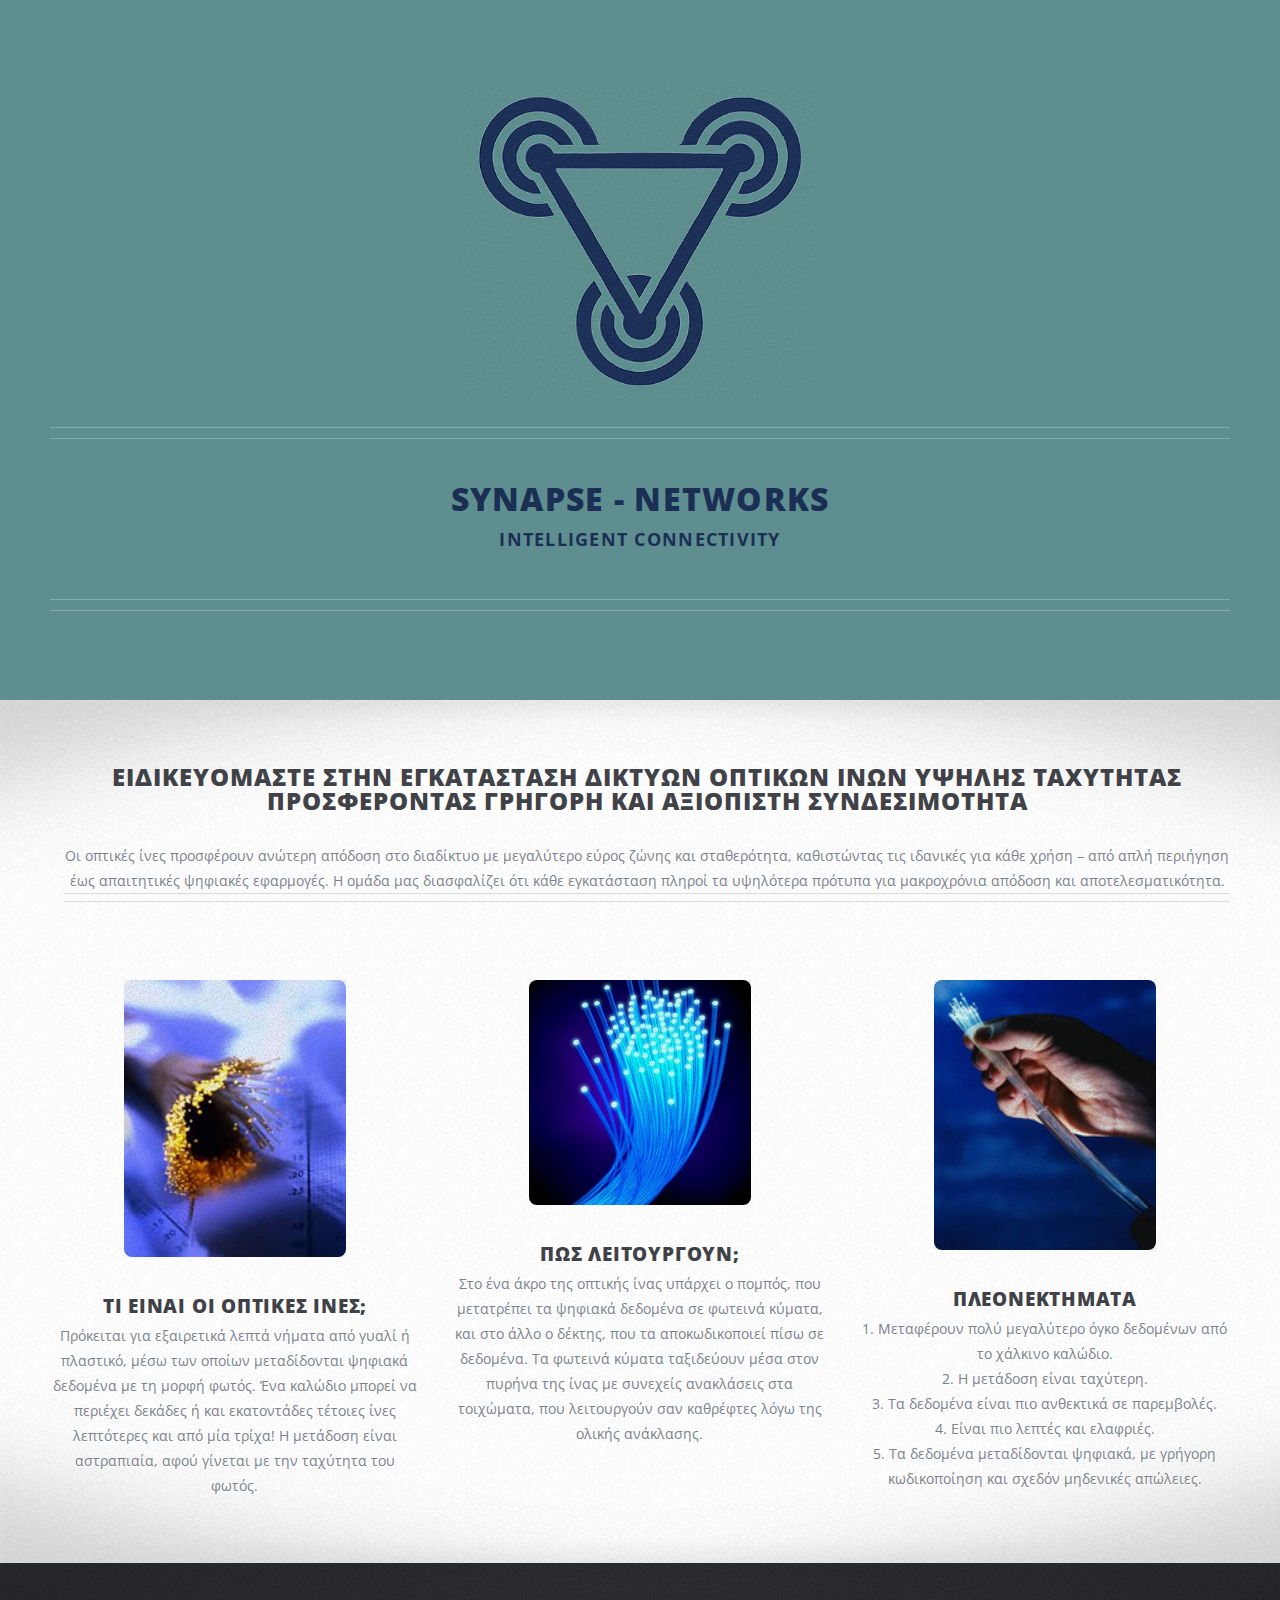
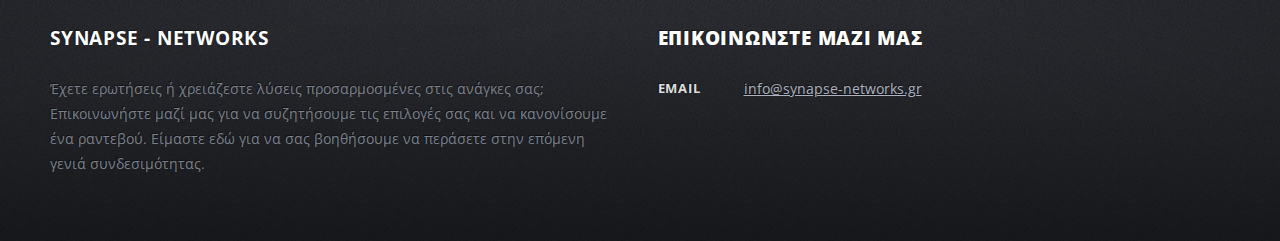
<file: index.html>
<!DOCTYPE HTML>

<html>
	<head>
		<title>Synapse-Networks</title>
		<meta charset="utf-8" />
		<meta name="viewport" content="width=device-width, initial-scale=1, user-scalable=no" />
		<link rel="stylesheet" href="assets/css/main.css" />
	</head>
	<body class="homepage is-preload">
		<div id="page-wrapper">

			<!-- Header -->
				<div id="header-wrapper">
					<div class="container">

						<!-- Header -->
							<!-- <header id="header">
								<div class="inner">

									
										<h1><a href="index.html" id="logo">Synapse-Networks</a></h1>

									
										<nav id="nav">
											<ul>
												<li class="current_page_item"><a href="index.html">Home</a></li>
												<li>
													<a href="#">Dropdown</a>
													<ul>
														<li><a href="#">Lorem ipsum dolor</a></li>
														<li><a href="#">Magna phasellus</a></li>
														<li>
															<a href="#">Phasellus consequat</a>
															<ul>
																<li><a href="#">Lorem ipsum dolor</a></li>
																<li><a href="#">Phasellus consequat</a></li>
																<li><a href="#">Magna phasellus</a></li>
																<li><a href="#">Etiam dolore nisl</a></li>
															</ul>
														</li>
														<li><a href="#">Veroeros feugiat</a></li>
													</ul>
												</li>
												<li><a href="left-sidebar.html">Left Sidebar</a></li>
												<li><a href="right-sidebar.html">Right Sidebar</a></li>
												<li><a href="no-sidebar.html">No Sidebar</a></li>
											</ul>
										</nav>

								</div>
							</header> -->							
						<!-- Banner -->
							<div id="banner">
								<img src="images/logo_2.jpg" alt="" style="width: 30%; display: block; margin: auto;" />
								<br/>
								<h2 style="color: #1b2f55;">
									<strong>Synapse - Networks</strong> 
									<br />
									<div style="font-size:large;">Intelligent connectivity</div>
								</h2>
								<!-- <p>Does this statement make you want to click the big shiny button?</p>
								<a href="#" class="button large icon solid fa-check-circle">Yes it does</a> -->
							</div>

					</div>
				</div>

			<!-- Main Wrapper -->
				<div id="main-wrapper">
					<div class="wrapper style1">
						<div class="inner">

							<!-- Feature 1 -->
								<section class="container box feature1">
									<div class="row">
										<div class="col-12">
											<header class="first major">
												<h2>Ειδικευομαστε στην εγκατασταση δικτυων οπτικων ινων υψηλης ταχυτητας προσφεροντας γρηγορη και αξιοπιστη συνδεσιμοτητα</h2>
												Οι οπτικές ίνες προσφέρουν ανώτερη απόδοση στο διαδίκτυο με μεγαλύτερο εύρος ζώνης και σταθερότητα, καθιστώντας τις ιδανικές για κάθε χρήση – από απλή περιήγηση έως απαιτητικές ψηφιακές εφαρμογές.
												Η ομάδα μας διασφαλίζει ότι κάθε εγκατάσταση πληροί τα υψηλότερα πρότυπα για μακροχρόνια απόδοση και αποτελεσματικότητα.
											</header>
										</div>
										<div class="col-4 col-12-medium">
											<section>
												<a href="#" class="image featured"><img src="images/optiki_ina_1.jpg" alt="" /></a>
												<header class="second">
													<h3>Τι ειναι οι οπτικες ινες;</h3>
													Πρόκειται για εξαιρετικά λεπτά νήματα από γυαλί ή πλαστικό, μέσω των οποίων μεταδίδονται ψηφιακά δεδομένα με τη μορφή φωτός.
													Ένα καλώδιο μπορεί να περιέχει δεκάδες ή και εκατοντάδες τέτοιες ίνες λεπτότερες και από μία τρίχα! Η μετάδοση είναι αστραπιαία, αφού γίνεται με την ταχύτητα του φωτός.
												</header>
											</section>
										</div>
										<div class="col-4 col-12-medium">
											<section>
												<a href="#" class="image featured"><img src="images/optiki_ina_3.jpg" alt=""/></a>
												<header class="second">
													<h3>Πως λειτουργουν;</h3>
													Στο ένα άκρο της οπτικής ίνας υπάρχει ο πομπός, που μετατρέπει τα ψηφιακά δεδομένα σε φωτεινά κύματα, και στο άλλο ο δέκτης, που τα αποκωδικοποιεί πίσω σε δεδομένα.
													Τα φωτεινά κύματα ταξιδεύουν μέσα στον πυρήνα της ίνας με συνεχείς ανακλάσεις στα τοιχώματα, που λειτουργούν σαν καθρέφτες λόγω της ολικής ανάκλασης.
												</header>
											</section>
										</div>
										<div class="col-4 col-12-medium">
											<section>
												<a href="#" class="image featured"><img src="images/optiki_ina_2.jpg" alt=""/></a>
												<header class="second">
													<h3>Πλεονεκτηματα </h3>
													<div>
													1. Μεταφέρουν πολύ μεγαλύτερο όγκο δεδομένων από το χάλκινο καλώδιο.<br>
													2. Η μετάδοση είναι ταχύτερη.<br>
													3. Τα δεδομένα είναι πιο ανθεκτικά σε παρεμβολές.<br>
													4. Είναι πιο λεπτές και ελαφριές.<br>
													5. Τα δεδομένα μεταδίδονται ψηφιακά, με γρήγορη κωδικοποίηση και σχεδόν μηδενικές απώλειες.
													</div>
												</header>
											</section>
										</div>
									</div>
								</section>

						</div>
					</div>

					<!-- SUBHEADERS -->
					<!-- <div class="wrapper style2">
						<div class="inner">
								<section class="container box feature2">
									<div class="row">
										<div class="col-6 col-12-medium">
											<section>
												<header class="major">
													<h2>And this is a subheading</h2>
													<p>It’s important but clearly not *that* important</p>
												</header>
												<p>Phasellus quam turpis, feugiat sit amet ornare in, hendrerit in lectus.
												Praesent semper mod quis eget mi. Etiam eu ante risus. Aliquam erat volutpat.
												Aliquam luctus et mattis lectus sit amet pulvinar. Nam turpis nisi
												consequat etiam.</p>
												<footer>
													<a href="#" class="button medium icon solid fa-arrow-circle-right">Let's do this</a>
												</footer>
											</section>
										</div>
										<div class="col-6 col-12-medium">
											<section>
												<header class="major">
													<h2>This is also a subheading</h2>
													<p>And is as unimportant as the other one</p>
												</header>
												<p>Phasellus quam turpis, feugiat sit amet ornare in, hendrerit in lectus.
												Praesent semper mod quis eget mi. Etiam eu ante risus. Aliquam erat volutpat.
												Aliquam luctus et mattis lectus sit amet pulvinar. Nam turpis nisi
												consequat etiam.</p>
												<footer>
													<a href="#" class="button medium alt icon solid fa-info-circle">Wait, what?</a>
												</footer>
											</section>
										</div>
									</div>
								</section>

							</div>
					</div>  -->

					<!-- RECENT POSTS -->
					<!-- <div class="wrapper style3">
						<div class="inner">
							<div class="container">
								<div class="row">
									<div class="col-8 col-12-medium">

											<section class="box article-list">
												<h2 class="icon fa-file-alt">Recent Posts</h2>

													<article class="box excerpt">
														<a href="#" class="image left"><img src="images/pic04.jpg" alt="" /></a>
														<div>
															<header>
																<span class="date">July 24</span>
																<h3><a href="#">Repairing a hyperspace window</a></h3>
															</header>
															<p>Phasellus quam turpis, feugiat sit amet ornare in, hendrerit in lectus
															semper mod quisturpis nisi consequat etiam lorem. Phasellus quam turpis,
															feugiat et sit amet ornare in, hendrerit in lectus semper mod quis eget mi dolore.</p>
														</div>
													</article>

													<article class="box excerpt">
														<a href="#" class="image left"><img src="images/pic05.jpg" alt="" /></a>
														<div>
															<header>
																<span class="date">July 18</span>
																<h3><a href="#">Adventuring with a knee injury</a></h3>
															</header>
															<p>Phasellus quam turpis, feugiat sit amet ornare in, hendrerit in lectus
															semper mod quisturpis nisi consequat etiam lorem. Phasellus quam turpis,
															feugiat et sit amet ornare in, hendrerit in lectus semper mod quis eget mi dolore.</p>
														</div>
													</article>

													<article class="box excerpt">
														<a href="#" class="image left"><img src="images/pic06.jpg" alt="" /></a>
														<div>
															<header>
																<span class="date">July 14</span>
																<h3><a href="#">Preparing for Y2K38</a></h3>
															</header>
															<p>Phasellus quam turpis, feugiat sit amet ornare in, hendrerit in lectus
															semper mod quisturpis nisi consequat etiam lorem. Phasellus quam turpis,
															feugiat et sit amet ornare in, hendrerit in lectus semper mod quis eget mi dolore.</p>
														</div>
													</article>

											</section>
									</div>
									<div class="col-4 col-12-medium">

											<section class="box spotlight">
												<h2 class="icon fa-file-alt">Spotlight</h2>
												<article>
													<a href="#" class="image featured"><img src="images/pic07.jpg" alt=""></a>
													<header>
														<h3><a href="#">Neural Implants</a></h3>
														<p>The pros and cons. Mostly cons.</p>
													</header>
													<p>Phasellus quam turpis, feugiat sit amet ornare in, hendrerit in lectus semper mod
													quisturpis nisi consequat ornare in, hendrerit in lectus semper mod quis eget mi quat etiam
													lorem. Phasellus quam turpis, feugiat sed et lorem ipsum dolor consequat dolor feugiat sed
													et tempus consequat etiam.</p>
													<p>Lorem ipsum dolor quam turpis, feugiat sit amet ornare in, hendrerit in lectus semper
													mod quisturpis nisi consequat etiam lorem sed amet quam turpis.</p>
													<footer>
														<a href="#" class="button alt icon solid fa-file-alt">Continue Reading</a>
													</footer>
												</article>
											</section>

									</div>
								</div>
							</div>
						</div>
					</div> -->
				</div>

			<!-- Footer Wrapper -->
				<div id="footer-wrapper">
					<footer id="footer" class="container">
						<div class="row">
							<!-- <div class="col-3 col-6-medium col-12-small">

								
									 <section>
										<h2>Filler Links</h2>
										<ul class="divided">
											<li><a href="#">Quam turpis feugiat dolor</a></li>
											<li><a href="#">Amet ornare in hendrerit </a></li>
											<li><a href="#">Semper mod quisturpis nisi</a></li>
											<li><a href="#">Consequat etiam phasellus</a></li>
											<li><a href="#">Amet turpis, feugiat et</a></li>
											<li><a href="#">Ornare hendrerit lectus</a></li>
											<li><a href="#">Semper mod quis et dolore</a></li>
											<li><a href="#">Amet ornare in hendrerit</a></li>
											<li><a href="#">Consequat lorem phasellus</a></li>
											<li><a href="#">Amet turpis, feugiat amet</a></li>
											<li><a href="#">Semper mod quisturpis</a></li>
										</ul>
									</section>

							</div> -->
							<!-- <div class="col-3 col-6-medium col-12-small">

								
									 <section>
										<h2>More Filler</h2>
										<ul class="divided">
											<li><a href="#">Quam turpis feugiat dolor</a></li>
											<li><a href="#">Amet ornare in in lectus</a></li>
											<li><a href="#">Semper mod sed tempus nisi</a></li>
											<li><a href="#">Consequat etiam phasellus</a></li>
										</ul>
									</section> 
								
									<section>
										<h2>Even More Filler</h2>
										<ul class="divided">
											<li><a href="#">Quam turpis feugiat dolor</a></li>
											<li><a href="#">Amet ornare hendrerit lectus</a></li>
											<li><a href="#">Semper quisturpis nisi</a></li>
											<li><a href="#">Consequat lorem phasellus</a></li>
										</ul>
									</section> 

							</div> -->
							<div class="col-6 col-12-medium imp-medium">
									<section>
										<h2><strong>Synapse - Networks</strong></h2>
										<p>Έχετε ερωτήσεις ή χρειάζεστε λύσεις προσαρμοσμένες στις ανάγκες σας; 
											Επικοινωνήστε μαζί μας για να συζητήσουμε τις επιλογές σας και να κανονίσουμε ένα ραντεβού. 
											Είμαστε εδώ για να σας βοηθήσουμε να περάσετε στην επόμενη γενιά συνδεσιμότητας.</p>
										<!-- <a href="#" class="button alt icon solid fa-arrow-circle-right">Learn More</a> -->
									</section>
								</div>

								<div class="col-6 col-12-medium imp-medium">
									<section>
										<h2>Επικοινωνστε μαζι μας</h2>
										<div>
											<div class="row">
												<div class="col-7 col-12-small">
													<dl class="contact">
														<!-- <dt>Twitter</dt>
														<dd><a href="#">@untitled-corp</a></dd>
														<dt>Facebook</dt>
														<dd><a href="#">facebook.com/untitled</a></dd> -->
														<dt>Email</dt>
														<dd><a href="#">info@synapse-networks.gr</a></dd>
													</dl>
												</div>
												<!-- <div class="col-5 col-12-small">
													<dl class="contact">
														<dt>Address</dt>
														<dd>
															1234 Fictional Rd<br />
															Nashville, TN 00000-0000<br />
															USA
														</dd>
														<dt>Phone</dt>
														<dd>(000) 000-0000</dd>
													</dl>
												</div> -->
											</div>
										</div>
									</section>
									
								</div>
							</div>
							<!-- <div class="col-12">
								<div id="copyright">
									<ul class="menu">
										<li>&copy; Untitled. All rights reserved</li><li>Design: <a href="http://html5up.net">HTML5 UP</a></li>
									</ul>
								</div>
							</div> -->
						</div>
					</footer>
				</div>

		</div>

		<!-- Scripts -->
			<script src="assets/js/jquery.min.js"></script>
			<script src="assets/js/jquery.dropotron.min.js"></script>
			<script src="assets/js/browser.min.js"></script>
			<script src="assets/js/breakpoints.min.js"></script>
			<script src="assets/js/util.js"></script>
			<script src="assets/js/main.js"></script>

	</body>
</html>
</file>
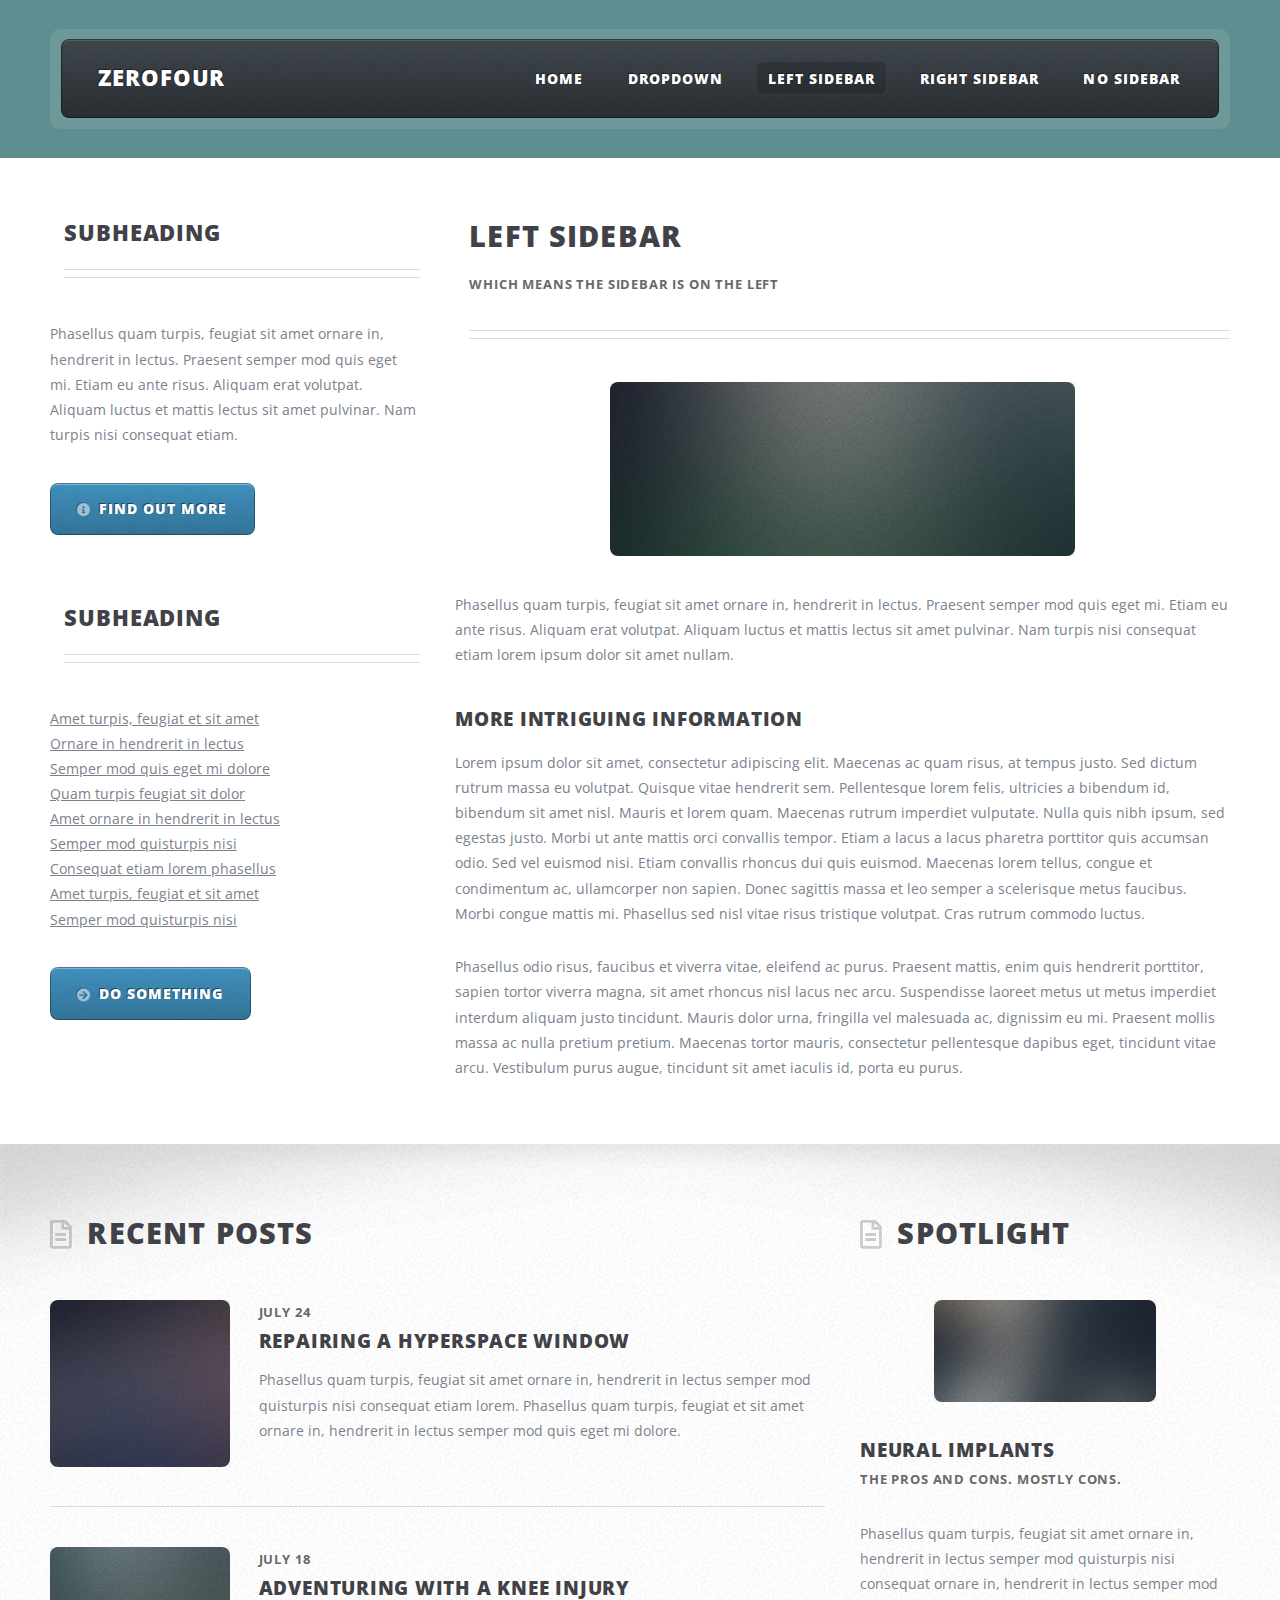
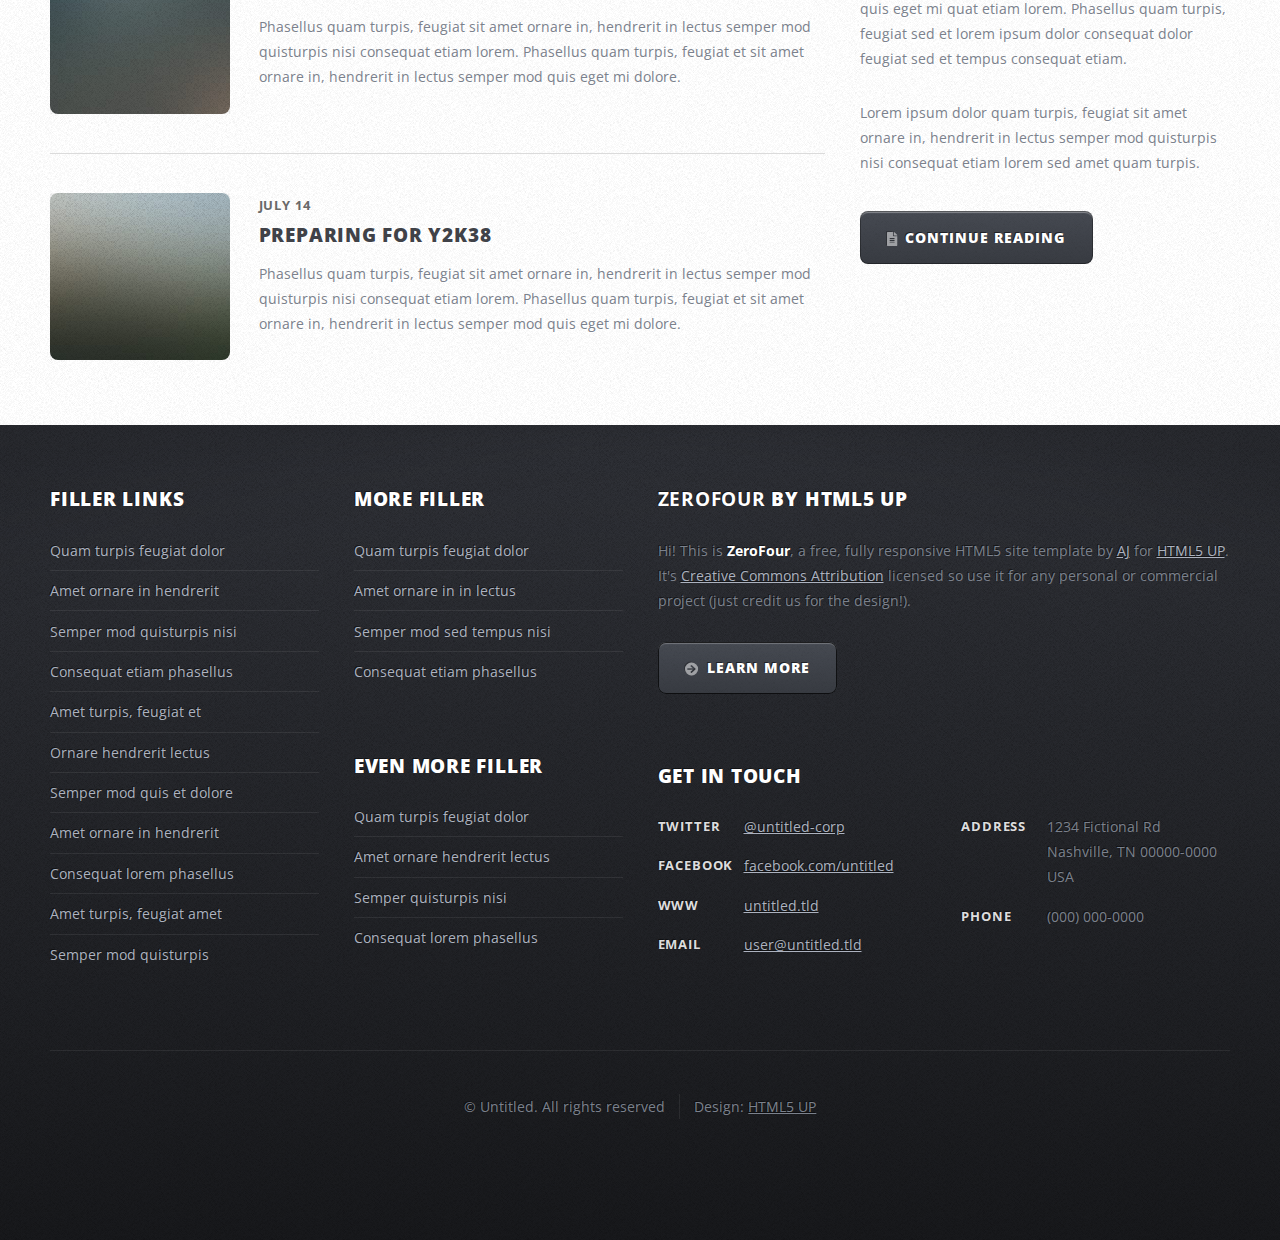
<file: left-sidebar.html>
<!DOCTYPE HTML>
<!--
	ZeroFour by HTML5 UP
	html5up.net | @ajlkn
	Free for personal and commercial use under the CCA 3.0 license (html5up.net/license)
-->
<html>
	<head>
		<title>Left Sidebar - ZeroFour by HTML5 UP</title>
		<meta charset="utf-8" />
		<meta name="viewport" content="width=device-width, initial-scale=1, user-scalable=no" />
		<link rel="stylesheet" href="assets/css/main.css" />
	</head>
	<body class="left-sidebar is-preload">
		<div id="page-wrapper">

			<!-- Header Wrapper -->
				<div id="header-wrapper">
					<div class="container">

						<!-- Header -->
							<header id="header">
								<div class="inner">

									<!-- Logo -->
										<h1><a href="index.html" id="logo">ZeroFour</a></h1>

									<!-- Nav -->
										<nav id="nav">
											<ul>
												<li><a href="index.html">Home</a></li>
												<li>
													<a href="#">Dropdown</a>
													<ul>
														<li><a href="#">Lorem ipsum dolor</a></li>
														<li><a href="#">Magna phasellus</a></li>
														<li>
															<a href="#">Phasellus consequat</a>
															<ul>
																<li><a href="#">Lorem ipsum dolor</a></li>
																<li><a href="#">Phasellus consequat</a></li>
																<li><a href="#">Magna phasellus</a></li>
																<li><a href="#">Etiam dolore nisl</a></li>
															</ul>
														</li>
														<li><a href="#">Veroeros feugiat</a></li>
													</ul>
												</li>
												<li class="current_page_item"><a href="left-sidebar.html">Left Sidebar</a></li>
												<li><a href="right-sidebar.html">Right Sidebar</a></li>
												<li><a href="no-sidebar.html">No Sidebar</a></li>
											</ul>
										</nav>

								</div>
							</header>

					</div>
				</div>

			<!-- Main Wrapper -->
				<div id="main-wrapper">
					<div class="wrapper style2">
						<div class="inner">
							<div class="container">
								<div class="row">
									<div class="col-4 col-12-medium">
										<div id="sidebar">

											<!-- Sidebar -->

												<section>
													<header class="major">
														<h2>Subheading</h2>
													</header>
													<p>Phasellus quam turpis, feugiat sit amet ornare in, hendrerit in lectus.
													Praesent semper mod quis eget mi. Etiam eu ante risus. Aliquam erat volutpat.
													Aliquam luctus et mattis lectus sit amet pulvinar. Nam turpis nisi
													consequat etiam.</p>
													<footer>
														<a href="#" class="button icon solid fa-info-circle">Find out more</a>
													</footer>
												</section>

												<section>
													<header class="major">
														<h2>Subheading</h2>
													</header>
													<ul class="style2">
														<li><a href="#">Amet turpis, feugiat et sit amet</a></li>
														<li><a href="#">Ornare in hendrerit in lectus</a></li>
														<li><a href="#">Semper mod quis eget mi dolore</a></li>
														<li><a href="#">Quam turpis feugiat sit dolor</a></li>
														<li><a href="#">Amet ornare in hendrerit in lectus</a></li>
														<li><a href="#">Semper mod quisturpis nisi</a></li>
														<li><a href="#">Consequat etiam lorem phasellus</a></li>
														<li><a href="#">Amet turpis, feugiat et sit amet</a></li>
														<li><a href="#">Semper mod quisturpis nisi</a></li>
													</ul>
													<footer>
														<a href="#" class="button icon solid fa-arrow-circle-right">Do Something</a>
													</footer>
												</section>

										</div>
									</div>
									<div class="col-8 col-12-medium imp-medium">
										<div id="content">

											<!-- Content -->

												<article>
													<header class="major">
														<h2>Left Sidebar</h2>
														<p>Which means the sidebar is on the left</p>
													</header>

													<span class="image featured"><img src="images/pic08.jpg" alt="" /></span>

													<p>Phasellus quam turpis, feugiat sit amet ornare in, hendrerit in lectus.
													Praesent semper mod quis eget mi. Etiam eu ante risus. Aliquam erat volutpat.
													Aliquam luctus et mattis lectus sit amet pulvinar. Nam turpis nisi
													consequat etiam lorem ipsum dolor sit amet nullam.</p>

													<h3>More intriguing information</h3>
													<p>Lorem ipsum dolor sit amet, consectetur adipiscing elit. Maecenas ac quam risus, at tempus
													justo. Sed dictum rutrum massa eu volutpat. Quisque vitae hendrerit sem. Pellentesque lorem felis,
													ultricies a bibendum id, bibendum sit amet nisl. Mauris et lorem quam. Maecenas rutrum imperdiet
													vulputate. Nulla quis nibh ipsum, sed egestas justo. Morbi ut ante mattis orci convallis tempor.
													Etiam a lacus a lacus pharetra porttitor quis accumsan odio. Sed vel euismod nisi. Etiam convallis
													rhoncus dui quis euismod. Maecenas lorem tellus, congue et condimentum ac, ullamcorper non sapien.
													Donec sagittis massa et leo semper a scelerisque metus faucibus. Morbi congue mattis mi.
													Phasellus sed nisl vitae risus tristique volutpat. Cras rutrum commodo luctus.</p>

													<p>Phasellus odio risus, faucibus et viverra vitae, eleifend ac purus. Praesent mattis, enim
													quis hendrerit porttitor, sapien tortor viverra magna, sit amet rhoncus nisl lacus nec arcu.
													Suspendisse laoreet metus ut metus imperdiet interdum aliquam justo tincidunt. Mauris dolor urna,
													fringilla vel malesuada ac, dignissim eu mi. Praesent mollis massa ac nulla pretium pretium.
													Maecenas tortor mauris, consectetur pellentesque dapibus eget, tincidunt vitae arcu.
													Vestibulum purus augue, tincidunt sit amet iaculis id, porta eu purus.</p>
												</article>

										</div>
									</div>
								</div>
							</div>
						</div>
					</div>
					<div class="wrapper style3">
						<div class="inner">
							<div class="container">
								<div class="row">
									<div class="col-8 col-12-medium">

										<!-- Article list -->
											<section class="box article-list">
												<h2 class="icon fa-file-alt">Recent Posts</h2>

												<!-- Excerpt -->
													<article class="box excerpt">
														<a href="#" class="image left"><img src="images/pic04.jpg" alt="" /></a>
														<div>
															<header>
																<span class="date">July 24</span>
																<h3><a href="#">Repairing a hyperspace window</a></h3>
															</header>
															<p>Phasellus quam turpis, feugiat sit amet ornare in, hendrerit in lectus
															semper mod quisturpis nisi consequat etiam lorem. Phasellus quam turpis,
															feugiat et sit amet ornare in, hendrerit in lectus semper mod quis eget mi dolore.</p>
														</div>
													</article>

												<!-- Excerpt -->
													<article class="box excerpt">
														<a href="#" class="image left"><img src="images/pic05.jpg" alt="" /></a>
														<div>
															<header>
																<span class="date">July 18</span>
																<h3><a href="#">Adventuring with a knee injury</a></h3>
															</header>
															<p>Phasellus quam turpis, feugiat sit amet ornare in, hendrerit in lectus
															semper mod quisturpis nisi consequat etiam lorem. Phasellus quam turpis,
															feugiat et sit amet ornare in, hendrerit in lectus semper mod quis eget mi dolore.</p>
														</div>
													</article>

												<!-- Excerpt -->
													<article class="box excerpt">
														<a href="#" class="image left"><img src="images/pic06.jpg" alt="" /></a>
														<div>
															<header>
																<span class="date">July 14</span>
																<h3><a href="#">Preparing for Y2K38</a></h3>
															</header>
															<p>Phasellus quam turpis, feugiat sit amet ornare in, hendrerit in lectus
															semper mod quisturpis nisi consequat etiam lorem. Phasellus quam turpis,
															feugiat et sit amet ornare in, hendrerit in lectus semper mod quis eget mi dolore.</p>
														</div>
													</article>

											</section>
									</div>
									<div class="col-4 col-12-medium">

										<!-- Spotlight -->
											<section class="box spotlight">
												<h2 class="icon fa-file-alt">Spotlight</h2>
												<article>
													<a href="#" class="image featured"><img src="images/pic07.jpg" alt=""></a>
													<header>
														<h3><a href="#">Neural Implants</a></h3>
														<p>The pros and cons. Mostly cons.</p>
													</header>
													<p>Phasellus quam turpis, feugiat sit amet ornare in, hendrerit in lectus semper mod
													quisturpis nisi consequat ornare in, hendrerit in lectus semper mod quis eget mi quat etiam
													lorem. Phasellus quam turpis, feugiat sed et lorem ipsum dolor consequat dolor feugiat sed
													et tempus consequat etiam.</p>
													<p>Lorem ipsum dolor quam turpis, feugiat sit amet ornare in, hendrerit in lectus semper
													mod quisturpis nisi consequat etiam lorem sed amet quam turpis.</p>
													<footer>
														<a href="#" class="button alt icon solid fa-file-alt">Continue Reading</a>
													</footer>
												</article>
											</section>

									</div>
								</div>
							</div>
						</div>
					</div>
				</div>

			<!-- Footer Wrapper -->
				<div id="footer-wrapper">
					<footer id="footer" class="container">
						<div class="row">
							<div class="col-3 col-6-medium col-12-small">

								<!-- Links -->
									<section>
										<h2>Filler Links</h2>
										<ul class="divided">
											<li><a href="#">Quam turpis feugiat dolor</a></li>
											<li><a href="#">Amet ornare in hendrerit </a></li>
											<li><a href="#">Semper mod quisturpis nisi</a></li>
											<li><a href="#">Consequat etiam phasellus</a></li>
											<li><a href="#">Amet turpis, feugiat et</a></li>
											<li><a href="#">Ornare hendrerit lectus</a></li>
											<li><a href="#">Semper mod quis et dolore</a></li>
											<li><a href="#">Amet ornare in hendrerit</a></li>
											<li><a href="#">Consequat lorem phasellus</a></li>
											<li><a href="#">Amet turpis, feugiat amet</a></li>
											<li><a href="#">Semper mod quisturpis</a></li>
										</ul>
									</section>

							</div>
							<div class="col-3 col-6-medium col-12-small">

								<!-- Links -->
									<section>
										<h2>More Filler</h2>
										<ul class="divided">
											<li><a href="#">Quam turpis feugiat dolor</a></li>
											<li><a href="#">Amet ornare in in lectus</a></li>
											<li><a href="#">Semper mod sed tempus nisi</a></li>
											<li><a href="#">Consequat etiam phasellus</a></li>
										</ul>
									</section>

								<!-- Links -->
									<section>
										<h2>Even More Filler</h2>
										<ul class="divided">
											<li><a href="#">Quam turpis feugiat dolor</a></li>
											<li><a href="#">Amet ornare hendrerit lectus</a></li>
											<li><a href="#">Semper quisturpis nisi</a></li>
											<li><a href="#">Consequat lorem phasellus</a></li>
										</ul>
									</section>

							</div>
							<div class="col-6 col-12-medium imp-medium">

								<!-- About -->
									<section>
										<h2><strong>ZeroFour</strong> by HTML5 UP</h2>
										<p>Hi! This is <strong>ZeroFour</strong>, a free, fully responsive HTML5 site
										template by <a href="http://twitter.com/ajlkn">AJ</a> for <a href="http://html5up.net/">HTML5 UP</a>.
										It's <a href="http://html5up.net/license/">Creative Commons Attribution</a>
										licensed so use it for any personal or commercial project (just credit us
										for the design!).</p>
										<a href="#" class="button alt icon solid fa-arrow-circle-right">Learn More</a>
									</section>

								<!-- Contact -->
									<section>
										<h2>Get in touch</h2>
										<div>
											<div class="row">
												<div class="col-6 col-12-small">
													<dl class="contact">
														<dt>Twitter</dt>
														<dd><a href="#">@untitled-corp</a></dd>
														<dt>Facebook</dt>
														<dd><a href="#">facebook.com/untitled</a></dd>
														<dt>WWW</dt>
														<dd><a href="#">untitled.tld</a></dd>
														<dt>Email</dt>
														<dd><a href="#">user@untitled.tld</a></dd>
													</dl>
												</div>
												<div class="col-6 col-12-small">
													<dl class="contact">
														<dt>Address</dt>
														<dd>
															1234 Fictional Rd<br />
															Nashville, TN 00000-0000<br />
															USA
														</dd>
														<dt>Phone</dt>
														<dd>(000) 000-0000</dd>
													</dl>
												</div>
											</div>
										</div>
									</section>

							</div>
							<div class="col-12">
								<div id="copyright">
									<ul class="menu">
										<li>&copy; Untitled. All rights reserved</li><li>Design: <a href="http://html5up.net">HTML5 UP</a></li>
									</ul>
								</div>
							</div>
						</div>
					</footer>
				</div>

		</div>

		<!-- Scripts -->
			<script src="assets/js/jquery.min.js"></script>
			<script src="assets/js/jquery.dropotron.min.js"></script>
			<script src="assets/js/browser.min.js"></script>
			<script src="assets/js/breakpoints.min.js"></script>
			<script src="assets/js/util.js"></script>
			<script src="assets/js/main.js"></script>

	</body>
</html>
</file>
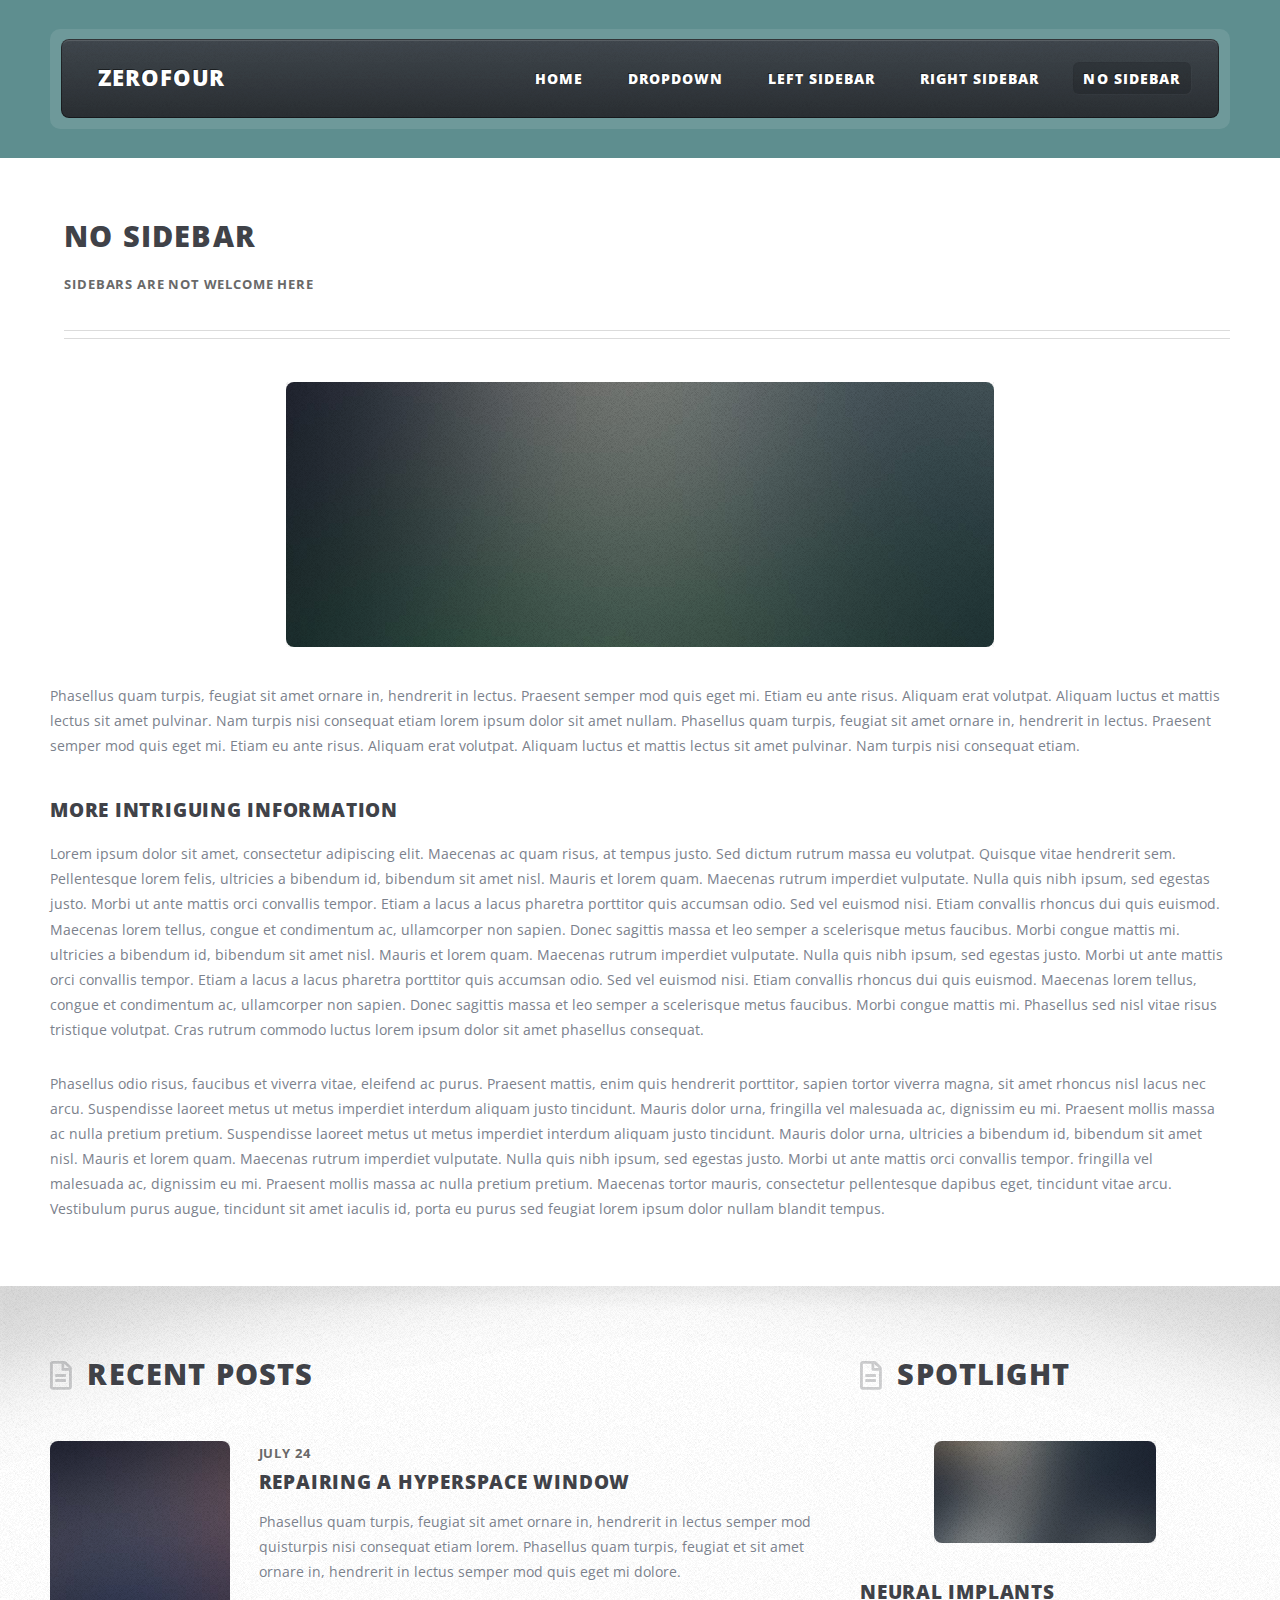
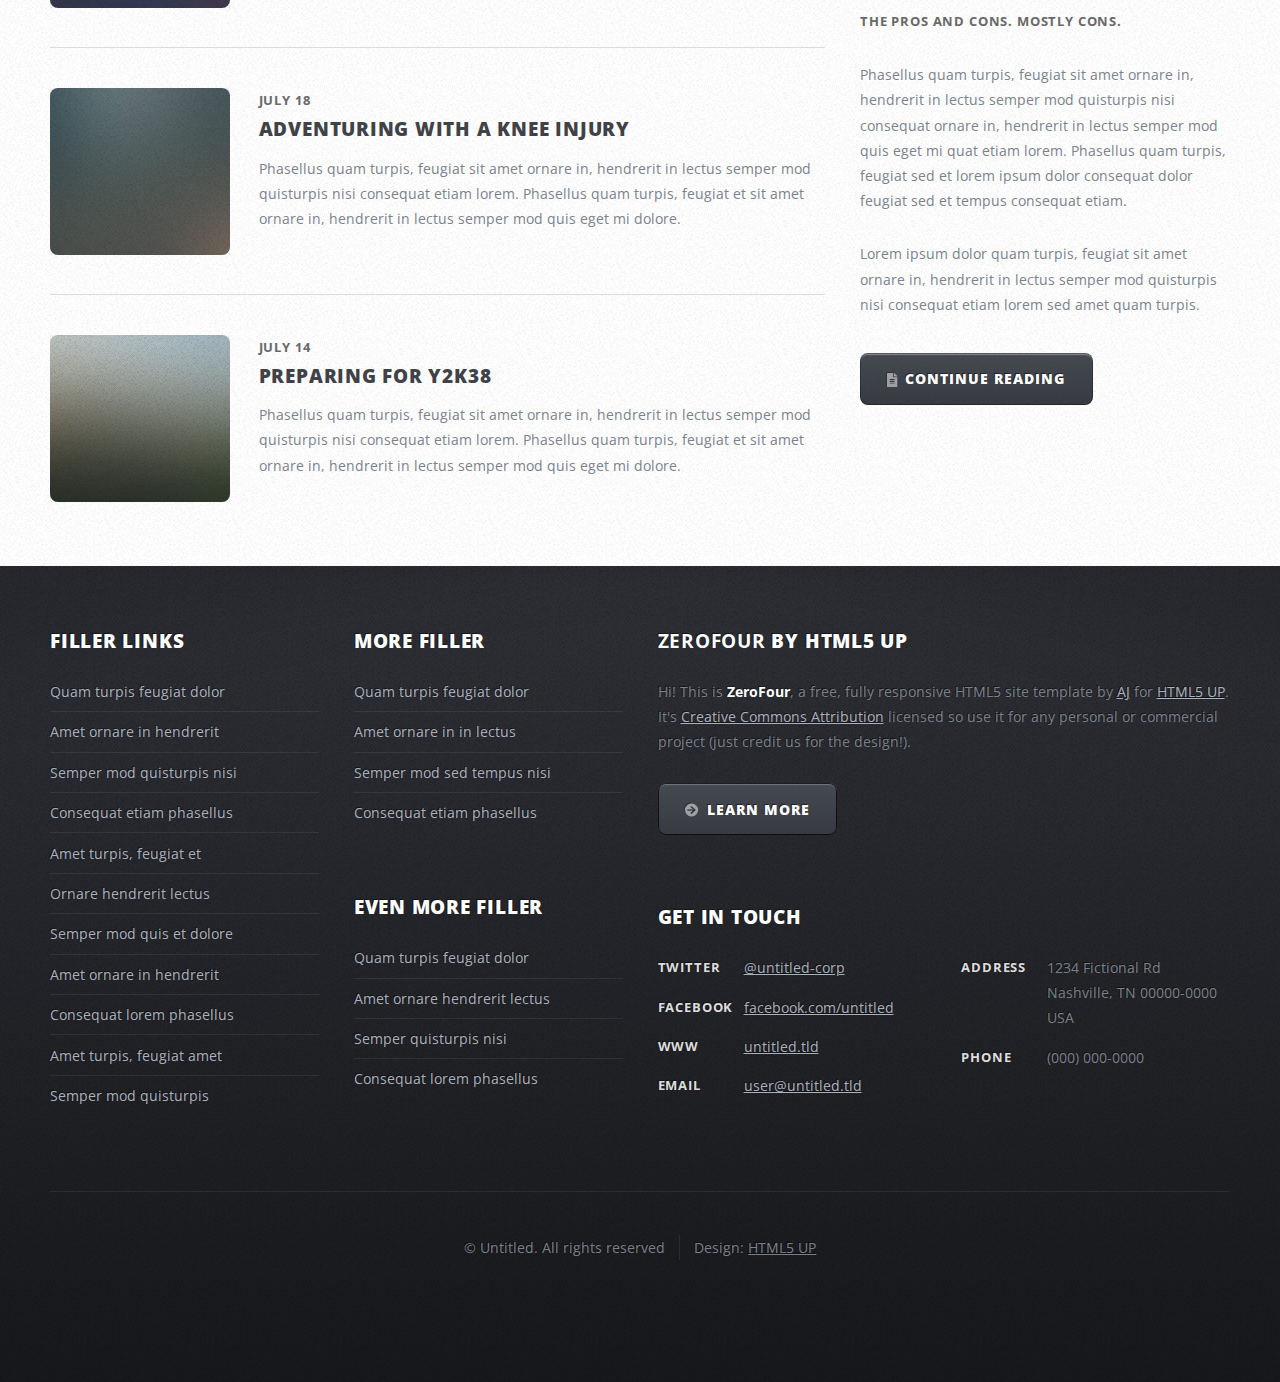
<file: no-sidebar.html>
<!DOCTYPE HTML>
<!--
	ZeroFour by HTML5 UP
	html5up.net | @ajlkn
	Free for personal and commercial use under the CCA 3.0 license (html5up.net/license)
-->
<html>
	<head>
		<title>No Sidebar - ZeroFour by HTML5 UP</title>
		<meta charset="utf-8" />
		<meta name="viewport" content="width=device-width, initial-scale=1, user-scalable=no" />
		<link rel="stylesheet" href="assets/css/main.css" />
	</head>
	<body class="no-sidebar is-preload">
		<div id="page-wrapper">

			<!-- Header Wrapper -->
				<div id="header-wrapper">
					<div class="container">

						<!-- Header -->
							<header id="header">
								<div class="inner">

									<!-- Logo -->
										<h1><a href="index.html" id="logo">ZeroFour</a></h1>

									<!-- Nav -->
										<nav id="nav">
											<ul>
												<li><a href="index.html">Home</a></li>
												<li>
													<a href="#">Dropdown</a>
													<ul>
														<li><a href="#">Lorem ipsum dolor</a></li>
														<li><a href="#">Magna phasellus</a></li>
														<li>
															<a href="#">Phasellus consequat</a>
															<ul>
																<li><a href="#">Lorem ipsum dolor</a></li>
																<li><a href="#">Phasellus consequat</a></li>
																<li><a href="#">Magna phasellus</a></li>
																<li><a href="#">Etiam dolore nisl</a></li>
															</ul>
														</li>
														<li><a href="#">Veroeros feugiat</a></li>
													</ul>
												</li>
												<li><a href="left-sidebar.html">Left Sidebar</a></li>
												<li><a href="right-sidebar.html">Right Sidebar</a></li>
												<li class="current_page_item"><a href="no-sidebar.html">No Sidebar</a></li>
											</ul>
										</nav>

								</div>
							</header>

					</div>
				</div>

			<!-- Main Wrapper -->
				<div id="main-wrapper">
					<div class="wrapper style2">
						<div class="inner">
							<div class="container">
								<div id="content">

									<!-- Content -->

										<article>
											<header class="major">
												<h2>No Sidebar</h2>
												<p>Sidebars are not welcome here</p>
											</header>

											<span class="image featured"><img src="images/pic08.jpg" alt="" /></span>

											<p>Phasellus quam turpis, feugiat sit amet ornare in, hendrerit in lectus.
											Praesent semper mod quis eget mi. Etiam eu ante risus. Aliquam erat volutpat.
											Aliquam luctus et mattis lectus sit amet pulvinar. Nam turpis nisi
											consequat etiam lorem ipsum dolor sit amet nullam. Phasellus quam turpis,
											feugiat sit amet ornare in, hendrerit in lectus. Praesent semper mod quis
											eget mi. Etiam eu ante risus. Aliquam erat volutpat. Aliquam luctus et
											mattis lectus sit amet pulvinar. Nam turpis nisi consequat etiam.</p>

											<h3>More intriguing information</h3>
											<p>Lorem ipsum dolor sit amet, consectetur adipiscing elit. Maecenas ac quam risus, at tempus
											justo. Sed dictum rutrum massa eu volutpat. Quisque vitae hendrerit sem. Pellentesque lorem felis,
											ultricies a bibendum id, bibendum sit amet nisl. Mauris et lorem quam. Maecenas rutrum imperdiet
											vulputate. Nulla quis nibh ipsum, sed egestas justo. Morbi ut ante mattis orci convallis tempor.
											Etiam a lacus a lacus pharetra porttitor quis accumsan odio. Sed vel euismod nisi. Etiam convallis
											rhoncus dui quis euismod. Maecenas lorem tellus, congue et condimentum ac, ullamcorper non sapien.
											Donec sagittis massa et leo semper a scelerisque metus faucibus. Morbi congue mattis mi.
											ultricies a bibendum id, bibendum sit amet nisl. Mauris et lorem quam. Maecenas rutrum imperdiet
											vulputate. Nulla quis nibh ipsum, sed egestas justo. Morbi ut ante mattis orci convallis tempor.
											Etiam a lacus a lacus pharetra porttitor quis accumsan odio. Sed vel euismod nisi. Etiam convallis
											rhoncus dui quis euismod. Maecenas lorem tellus, congue et condimentum ac, ullamcorper non sapien.
											Donec sagittis massa et leo semper a scelerisque metus faucibus. Morbi congue mattis mi.
											Phasellus sed nisl vitae risus tristique volutpat. Cras rutrum commodo luctus lorem ipsum
											dolor sit amet phasellus consequat.</p>

											<p>Phasellus odio risus, faucibus et viverra vitae, eleifend ac purus. Praesent mattis, enim
											quis hendrerit porttitor, sapien tortor viverra magna, sit amet rhoncus nisl lacus nec arcu.
											Suspendisse laoreet metus ut metus imperdiet interdum aliquam justo tincidunt. Mauris dolor urna,
											fringilla vel malesuada ac, dignissim eu mi. Praesent mollis massa ac nulla pretium pretium.
											Suspendisse laoreet metus ut metus imperdiet interdum aliquam justo tincidunt. Mauris dolor urna,
											ultricies a bibendum id, bibendum sit amet nisl. Mauris et lorem quam. Maecenas rutrum imperdiet
											vulputate. Nulla quis nibh ipsum, sed egestas justo. Morbi ut ante mattis orci convallis tempor.
											fringilla vel malesuada ac, dignissim eu mi. Praesent mollis massa ac nulla pretium pretium.
											Maecenas tortor mauris, consectetur pellentesque dapibus eget, tincidunt vitae arcu.
											Vestibulum purus augue, tincidunt sit amet iaculis id, porta eu purus sed feugiat lorem ipsum
											dolor nullam blandit tempus.</p>
										</article>

								</div>
							</div>
						</div>
					</div>
					<div class="wrapper style3">
						<div class="inner">
							<div class="container">
								<div class="row">
									<div class="col-8 col-12-medium">

										<!-- Article list -->
											<section class="box article-list">
												<h2 class="icon fa-file-alt">Recent Posts</h2>

												<!-- Excerpt -->
													<article class="box excerpt">
														<a href="#" class="image left"><img src="images/pic04.jpg" alt="" /></a>
														<div>
															<header>
																<span class="date">July 24</span>
																<h3><a href="#">Repairing a hyperspace window</a></h3>
															</header>
															<p>Phasellus quam turpis, feugiat sit amet ornare in, hendrerit in lectus
															semper mod quisturpis nisi consequat etiam lorem. Phasellus quam turpis,
															feugiat et sit amet ornare in, hendrerit in lectus semper mod quis eget mi dolore.</p>
														</div>
													</article>

												<!-- Excerpt -->
													<article class="box excerpt">
														<a href="#" class="image left"><img src="images/pic05.jpg" alt="" /></a>
														<div>
															<header>
																<span class="date">July 18</span>
																<h3><a href="#">Adventuring with a knee injury</a></h3>
															</header>
															<p>Phasellus quam turpis, feugiat sit amet ornare in, hendrerit in lectus
															semper mod quisturpis nisi consequat etiam lorem. Phasellus quam turpis,
															feugiat et sit amet ornare in, hendrerit in lectus semper mod quis eget mi dolore.</p>
														</div>
													</article>

												<!-- Excerpt -->
													<article class="box excerpt">
														<a href="#" class="image left"><img src="images/pic06.jpg" alt="" /></a>
														<div>
															<header>
																<span class="date">July 14</span>
																<h3><a href="#">Preparing for Y2K38</a></h3>
															</header>
															<p>Phasellus quam turpis, feugiat sit amet ornare in, hendrerit in lectus
															semper mod quisturpis nisi consequat etiam lorem. Phasellus quam turpis,
															feugiat et sit amet ornare in, hendrerit in lectus semper mod quis eget mi dolore.</p>
														</div>
													</article>

											</section>
									</div>
									<div class="col-4 col-12-medium">

										<!-- Spotlight -->
											<section class="box spotlight">
												<h2 class="icon fa-file-alt">Spotlight</h2>
												<article>
													<a href="#" class="image featured"><img src="images/pic07.jpg" alt=""></a>
													<header>
														<h3><a href="#">Neural Implants</a></h3>
														<p>The pros and cons. Mostly cons.</p>
													</header>
													<p>Phasellus quam turpis, feugiat sit amet ornare in, hendrerit in lectus semper mod
													quisturpis nisi consequat ornare in, hendrerit in lectus semper mod quis eget mi quat etiam
													lorem. Phasellus quam turpis, feugiat sed et lorem ipsum dolor consequat dolor feugiat sed
													et tempus consequat etiam.</p>
													<p>Lorem ipsum dolor quam turpis, feugiat sit amet ornare in, hendrerit in lectus semper
													mod quisturpis nisi consequat etiam lorem sed amet quam turpis.</p>
													<footer>
														<a href="#" class="button alt icon solid fa-file-alt">Continue Reading</a>
													</footer>
												</article>
											</section>

									</div>
								</div>
							</div>
						</div>
					</div>
				</div>

			<!-- Footer Wrapper -->
				<div id="footer-wrapper">
					<footer id="footer" class="container">
						<div class="row">
							<div class="col-3 col-6-medium col-12-small">

								<!-- Links -->
									<section>
										<h2>Filler Links</h2>
										<ul class="divided">
											<li><a href="#">Quam turpis feugiat dolor</a></li>
											<li><a href="#">Amet ornare in hendrerit </a></li>
											<li><a href="#">Semper mod quisturpis nisi</a></li>
											<li><a href="#">Consequat etiam phasellus</a></li>
											<li><a href="#">Amet turpis, feugiat et</a></li>
											<li><a href="#">Ornare hendrerit lectus</a></li>
											<li><a href="#">Semper mod quis et dolore</a></li>
											<li><a href="#">Amet ornare in hendrerit</a></li>
											<li><a href="#">Consequat lorem phasellus</a></li>
											<li><a href="#">Amet turpis, feugiat amet</a></li>
											<li><a href="#">Semper mod quisturpis</a></li>
										</ul>
									</section>

							</div>
							<div class="col-3 col-6-medium col-12-small">

								<!-- Links -->
									<section>
										<h2>More Filler</h2>
										<ul class="divided">
											<li><a href="#">Quam turpis feugiat dolor</a></li>
											<li><a href="#">Amet ornare in in lectus</a></li>
											<li><a href="#">Semper mod sed tempus nisi</a></li>
											<li><a href="#">Consequat etiam phasellus</a></li>
										</ul>
									</section>

								<!-- Links -->
									<section>
										<h2>Even More Filler</h2>
										<ul class="divided">
											<li><a href="#">Quam turpis feugiat dolor</a></li>
											<li><a href="#">Amet ornare hendrerit lectus</a></li>
											<li><a href="#">Semper quisturpis nisi</a></li>
											<li><a href="#">Consequat lorem phasellus</a></li>
										</ul>
									</section>

							</div>
							<div class="col-6 col-12-medium imp-medium">

								<!-- About -->
									<section>
										<h2><strong>ZeroFour</strong> by HTML5 UP</h2>
										<p>Hi! This is <strong>ZeroFour</strong>, a free, fully responsive HTML5 site
										template by <a href="http://twitter.com/ajlkn">AJ</a> for <a href="http://html5up.net/">HTML5 UP</a>.
										It's <a href="http://html5up.net/license/">Creative Commons Attribution</a>
										licensed so use it for any personal or commercial project (just credit us
										for the design!).</p>
										<a href="#" class="button alt icon solid fa-arrow-circle-right">Learn More</a>
									</section>

								<!-- Contact -->
									<section>
										<h2>Get in touch</h2>
										<div>
											<div class="row">
												<div class="col-6 col-12-small">
													<dl class="contact">
														<dt>Twitter</dt>
														<dd><a href="#">@untitled-corp</a></dd>
														<dt>Facebook</dt>
														<dd><a href="#">facebook.com/untitled</a></dd>
														<dt>WWW</dt>
														<dd><a href="#">untitled.tld</a></dd>
														<dt>Email</dt>
														<dd><a href="#">user@untitled.tld</a></dd>
													</dl>
												</div>
												<div class="col-6 col-12-small">
													<dl class="contact">
														<dt>Address</dt>
														<dd>
															1234 Fictional Rd<br />
															Nashville, TN 00000-0000<br />
															USA
														</dd>
														<dt>Phone</dt>
														<dd>(000) 000-0000</dd>
													</dl>
												</div>
											</div>
										</div>
									</section>

							</div>
							<div class="col-12">
								<div id="copyright">
									<ul class="menu">
										<li>&copy; Untitled. All rights reserved</li><li>Design: <a href="http://html5up.net">HTML5 UP</a></li>
									</ul>
								</div>
							</div>
						</div>
					</footer>
				</div>

		</div>

		<!-- Scripts -->
			<script src="assets/js/jquery.min.js"></script>
			<script src="assets/js/jquery.dropotron.min.js"></script>
			<script src="assets/js/browser.min.js"></script>
			<script src="assets/js/breakpoints.min.js"></script>
			<script src="assets/js/util.js"></script>
			<script src="assets/js/main.js"></script>

	</body>
</html>
</file>
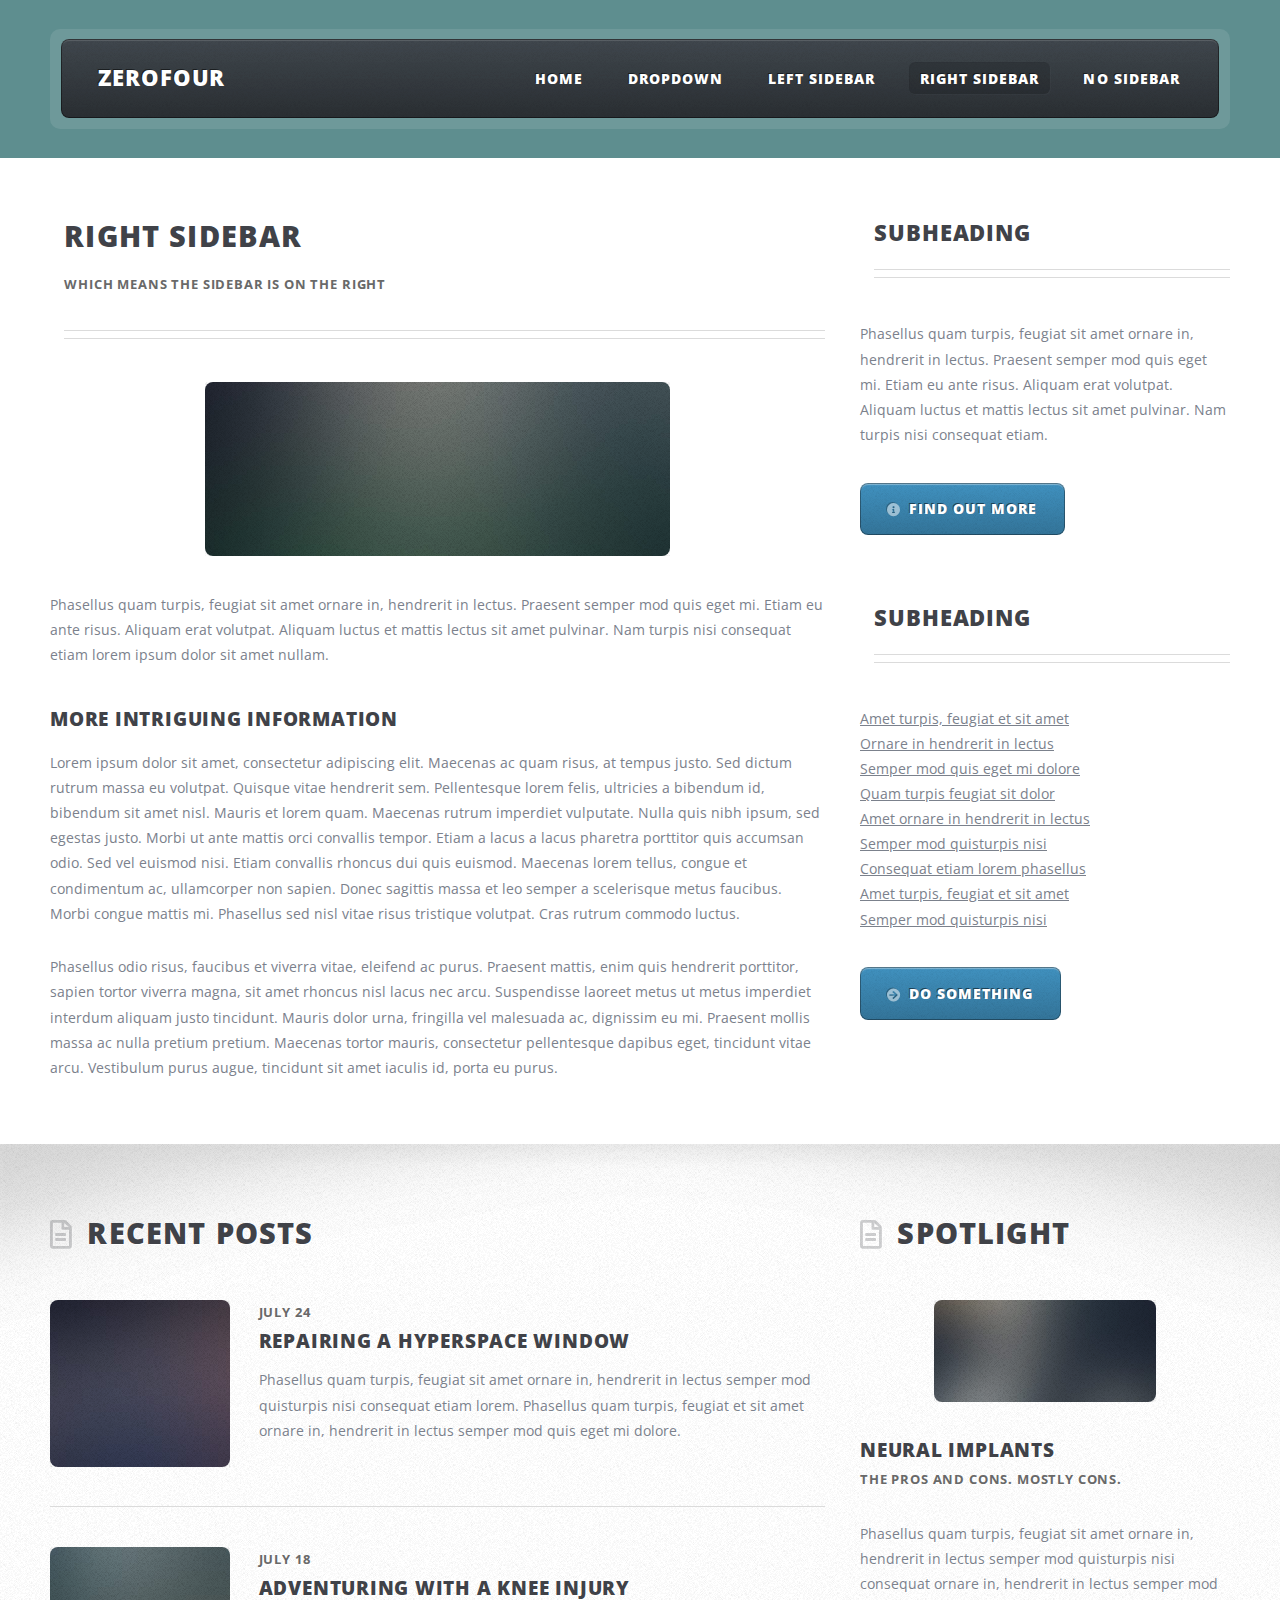
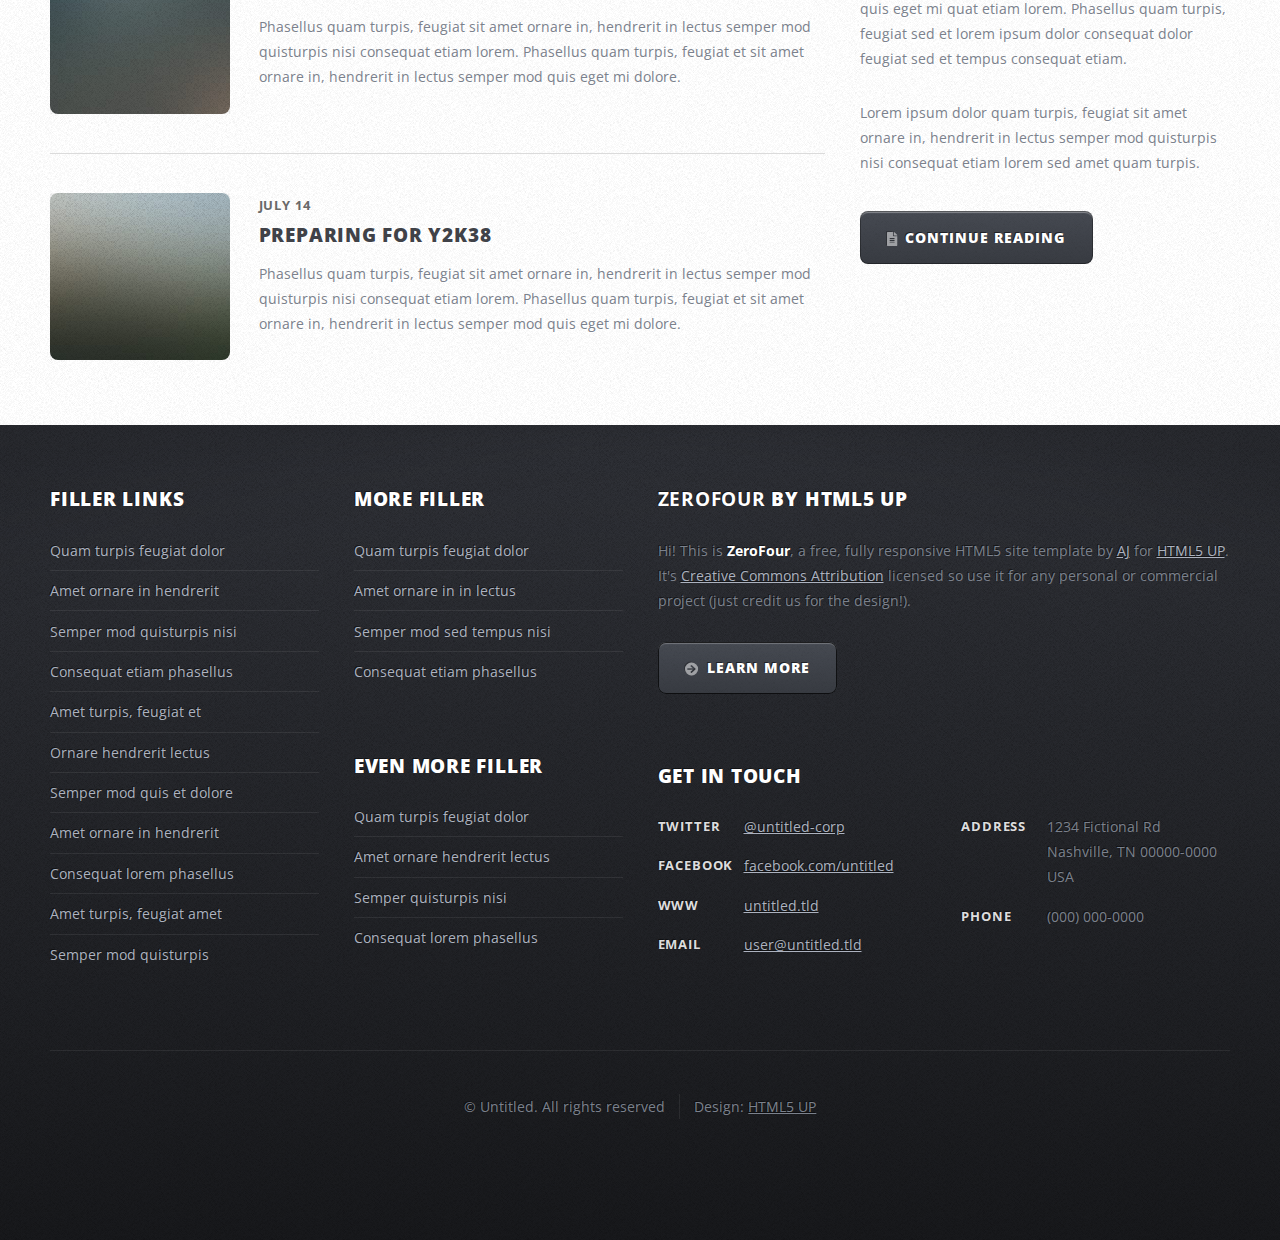
<file: right-sidebar.html>
<!DOCTYPE HTML>
<!--
	ZeroFour by HTML5 UP
	html5up.net | @ajlkn
	Free for personal and commercial use under the CCA 3.0 license (html5up.net/license)
-->
<html>
	<head>
		<title>Right Sidebar - ZeroFour by HTML5 UP</title>
		<meta charset="utf-8" />
		<meta name="viewport" content="width=device-width, initial-scale=1, user-scalable=no" />
		<link rel="stylesheet" href="assets/css/main.css" />
	</head>
	<body class="right-sidebar is-preload">
		<div id="page-wrapper">

			<!-- Header Wrapper -->
				<div id="header-wrapper">
					<div class="container">

						<!-- Header -->
							<header id="header">
								<div class="inner">

									<!-- Logo -->
										<h1><a href="index.html" id="logo">ZeroFour</a></h1>

									<!-- Nav -->
										<nav id="nav">
											<ul>
												<li><a href="index.html">Home</a></li>
												<li>
													<a href="#">Dropdown</a>
													<ul>
														<li><a href="#">Lorem ipsum dolor</a></li>
														<li><a href="#">Magna phasellus</a></li>
														<li>
															<a href="#">Phasellus consequat</a>
															<ul>
																<li><a href="#">Lorem ipsum dolor</a></li>
																<li><a href="#">Phasellus consequat</a></li>
																<li><a href="#">Magna phasellus</a></li>
																<li><a href="#">Etiam dolore nisl</a></li>
															</ul>
														</li>
														<li><a href="#">Veroeros feugiat</a></li>
													</ul>
												</li>
												<li><a href="left-sidebar.html">Left Sidebar</a></li>
												<li class="current_page_item"><a href="right-sidebar.html">Right Sidebar</a></li>
												<li><a href="no-sidebar.html">No Sidebar</a></li>
											</ul>
										</nav>

								</div>
							</header>

					</div>
				</div>

			<!-- Main Wrapper -->
				<div id="main-wrapper">
					<div class="wrapper style2">
						<div class="inner">
							<div class="container">
								<div class="row">
									<div class="col-8 col-12-medium">
										<div id="content">

											<!-- Content -->

												<article>
													<header class="major">
														<h2>Right Sidebar</h2>
														<p>Which means the sidebar is on the right</p>
													</header>

													<span class="image featured"><img src="images/pic08.jpg" alt="" /></span>

													<p>Phasellus quam turpis, feugiat sit amet ornare in, hendrerit in lectus.
													Praesent semper mod quis eget mi. Etiam eu ante risus. Aliquam erat volutpat.
													Aliquam luctus et mattis lectus sit amet pulvinar. Nam turpis nisi
													consequat etiam lorem ipsum dolor sit amet nullam.</p>

													<h3>More intriguing information</h3>
													<p>Lorem ipsum dolor sit amet, consectetur adipiscing elit. Maecenas ac quam risus, at tempus
													justo. Sed dictum rutrum massa eu volutpat. Quisque vitae hendrerit sem. Pellentesque lorem felis,
													ultricies a bibendum id, bibendum sit amet nisl. Mauris et lorem quam. Maecenas rutrum imperdiet
													vulputate. Nulla quis nibh ipsum, sed egestas justo. Morbi ut ante mattis orci convallis tempor.
													Etiam a lacus a lacus pharetra porttitor quis accumsan odio. Sed vel euismod nisi. Etiam convallis
													rhoncus dui quis euismod. Maecenas lorem tellus, congue et condimentum ac, ullamcorper non sapien.
													Donec sagittis massa et leo semper a scelerisque metus faucibus. Morbi congue mattis mi.
													Phasellus sed nisl vitae risus tristique volutpat. Cras rutrum commodo luctus.</p>

													<p>Phasellus odio risus, faucibus et viverra vitae, eleifend ac purus. Praesent mattis, enim
													quis hendrerit porttitor, sapien tortor viverra magna, sit amet rhoncus nisl lacus nec arcu.
													Suspendisse laoreet metus ut metus imperdiet interdum aliquam justo tincidunt. Mauris dolor urna,
													fringilla vel malesuada ac, dignissim eu mi. Praesent mollis massa ac nulla pretium pretium.
													Maecenas tortor mauris, consectetur pellentesque dapibus eget, tincidunt vitae arcu.
													Vestibulum purus augue, tincidunt sit amet iaculis id, porta eu purus.</p>
												</article>

										</div>
									</div>
									<div class="col-4 col-12-medium">
										<div id="sidebar">

											<!-- Sidebar -->

												<section>
													<header class="major">
														<h2>Subheading</h2>
													</header>
													<p>Phasellus quam turpis, feugiat sit amet ornare in, hendrerit in lectus.
													Praesent semper mod quis eget mi. Etiam eu ante risus. Aliquam erat volutpat.
													Aliquam luctus et mattis lectus sit amet pulvinar. Nam turpis nisi
													consequat etiam.</p>
													<footer>
														<a href="#" class="button icon solid fa-info-circle">Find out more</a>
													</footer>
												</section>

												<section>
													<header class="major">
														<h2>Subheading</h2>
													</header>
													<ul class="style2">
														<li><a href="#">Amet turpis, feugiat et sit amet</a></li>
														<li><a href="#">Ornare in hendrerit in lectus</a></li>
														<li><a href="#">Semper mod quis eget mi dolore</a></li>
														<li><a href="#">Quam turpis feugiat sit dolor</a></li>
														<li><a href="#">Amet ornare in hendrerit in lectus</a></li>
														<li><a href="#">Semper mod quisturpis nisi</a></li>
														<li><a href="#">Consequat etiam lorem phasellus</a></li>
														<li><a href="#">Amet turpis, feugiat et sit amet</a></li>
														<li><a href="#">Semper mod quisturpis nisi</a></li>
													</ul>
													<footer>
														<a href="#" class="button icon solid fa-arrow-circle-right">Do Something</a>
													</footer>
												</section>

										</div>
									</div>
								</div>
							</div>
						</div>
					</div>
					<div class="wrapper style3">
						<div class="inner">
							<div class="container">
								<div class="row">
									<div class="col-8 col-12-medium">

										<!-- Article list -->
											<section class="box article-list">
												<h2 class="icon fa-file-alt">Recent Posts</h2>

												<!-- Excerpt -->
													<article class="box excerpt">
														<a href="#" class="image left"><img src="images/pic04.jpg" alt="" /></a>
														<div>
															<header>
																<span class="date">July 24</span>
																<h3><a href="#">Repairing a hyperspace window</a></h3>
															</header>
															<p>Phasellus quam turpis, feugiat sit amet ornare in, hendrerit in lectus
															semper mod quisturpis nisi consequat etiam lorem. Phasellus quam turpis,
															feugiat et sit amet ornare in, hendrerit in lectus semper mod quis eget mi dolore.</p>
														</div>
													</article>

												<!-- Excerpt -->
													<article class="box excerpt">
														<a href="#" class="image left"><img src="images/pic05.jpg" alt="" /></a>
														<div>
															<header>
																<span class="date">July 18</span>
																<h3><a href="#">Adventuring with a knee injury</a></h3>
															</header>
															<p>Phasellus quam turpis, feugiat sit amet ornare in, hendrerit in lectus
															semper mod quisturpis nisi consequat etiam lorem. Phasellus quam turpis,
															feugiat et sit amet ornare in, hendrerit in lectus semper mod quis eget mi dolore.</p>
														</div>
													</article>

												<!-- Excerpt -->
													<article class="box excerpt">
														<a href="#" class="image left"><img src="images/pic06.jpg" alt="" /></a>
														<div>
															<header>
																<span class="date">July 14</span>
																<h3><a href="#">Preparing for Y2K38</a></h3>
															</header>
															<p>Phasellus quam turpis, feugiat sit amet ornare in, hendrerit in lectus
															semper mod quisturpis nisi consequat etiam lorem. Phasellus quam turpis,
															feugiat et sit amet ornare in, hendrerit in lectus semper mod quis eget mi dolore.</p>
														</div>
													</article>

											</section>
									</div>
									<div class="col-4 col-12-medium">

										<!-- Spotlight -->
											<section class="box spotlight">
												<h2 class="icon fa-file-alt">Spotlight</h2>
												<article>
													<a href="#" class="image featured"><img src="images/pic07.jpg" alt=""></a>
													<header>
														<h3><a href="#">Neural Implants</a></h3>
														<p>The pros and cons. Mostly cons.</p>
													</header>
													<p>Phasellus quam turpis, feugiat sit amet ornare in, hendrerit in lectus semper mod
													quisturpis nisi consequat ornare in, hendrerit in lectus semper mod quis eget mi quat etiam
													lorem. Phasellus quam turpis, feugiat sed et lorem ipsum dolor consequat dolor feugiat sed
													et tempus consequat etiam.</p>
													<p>Lorem ipsum dolor quam turpis, feugiat sit amet ornare in, hendrerit in lectus semper
													mod quisturpis nisi consequat etiam lorem sed amet quam turpis.</p>
													<footer>
														<a href="#" class="button alt icon solid fa-file-alt">Continue Reading</a>
													</footer>
												</article>
											</section>

									</div>
								</div>
							</div>
						</div>
					</div>
				</div>

			<!-- Footer Wrapper -->
				<div id="footer-wrapper">
					<footer id="footer" class="container">
						<div class="row">
							<div class="col-3 col-6-medium col-12-small">

								<!-- Links -->
									<section>
										<h2>Filler Links</h2>
										<ul class="divided">
											<li><a href="#">Quam turpis feugiat dolor</a></li>
											<li><a href="#">Amet ornare in hendrerit </a></li>
											<li><a href="#">Semper mod quisturpis nisi</a></li>
											<li><a href="#">Consequat etiam phasellus</a></li>
											<li><a href="#">Amet turpis, feugiat et</a></li>
											<li><a href="#">Ornare hendrerit lectus</a></li>
											<li><a href="#">Semper mod quis et dolore</a></li>
											<li><a href="#">Amet ornare in hendrerit</a></li>
											<li><a href="#">Consequat lorem phasellus</a></li>
											<li><a href="#">Amet turpis, feugiat amet</a></li>
											<li><a href="#">Semper mod quisturpis</a></li>
										</ul>
									</section>

							</div>
							<div class="col-3 col-6-medium col-12-small">

								<!-- Links -->
									<section>
										<h2>More Filler</h2>
										<ul class="divided">
											<li><a href="#">Quam turpis feugiat dolor</a></li>
											<li><a href="#">Amet ornare in in lectus</a></li>
											<li><a href="#">Semper mod sed tempus nisi</a></li>
											<li><a href="#">Consequat etiam phasellus</a></li>
										</ul>
									</section>

								<!-- Links -->
									<section>
										<h2>Even More Filler</h2>
										<ul class="divided">
											<li><a href="#">Quam turpis feugiat dolor</a></li>
											<li><a href="#">Amet ornare hendrerit lectus</a></li>
											<li><a href="#">Semper quisturpis nisi</a></li>
											<li><a href="#">Consequat lorem phasellus</a></li>
										</ul>
									</section>

							</div>
							<div class="col-6 col-12-medium imp-medium">

								<!-- About -->
									<section>
										<h2><strong>ZeroFour</strong> by HTML5 UP</h2>
										<p>Hi! This is <strong>ZeroFour</strong>, a free, fully responsive HTML5 site
										template by <a href="http://twitter.com/ajlkn">AJ</a> for <a href="http://html5up.net/">HTML5 UP</a>.
										It's <a href="http://html5up.net/license/">Creative Commons Attribution</a>
										licensed so use it for any personal or commercial project (just credit us
										for the design!).</p>
										<a href="#" class="button alt icon solid fa-arrow-circle-right">Learn More</a>
									</section>

								<!-- Contact -->
									<section>
										<h2>Get in touch</h2>
										<div>
											<div class="row">
												<div class="col-6 col-12-small">
													<dl class="contact">
														<dt>Twitter</dt>
														<dd><a href="#">@untitled-corp</a></dd>
														<dt>Facebook</dt>
														<dd><a href="#">facebook.com/untitled</a></dd>
														<dt>WWW</dt>
														<dd><a href="#">untitled.tld</a></dd>
														<dt>Email</dt>
														<dd><a href="#">user@untitled.tld</a></dd>
													</dl>
												</div>
												<div class="col-6 col-12-small">
													<dl class="contact">
														<dt>Address</dt>
														<dd>
															1234 Fictional Rd<br />
															Nashville, TN 00000-0000<br />
															USA
														</dd>
														<dt>Phone</dt>
														<dd>(000) 000-0000</dd>
													</dl>
												</div>
											</div>
										</div>
									</section>

							</div>
							<div class="col-12">
								<div id="copyright">
									<ul class="menu">
										<li>&copy; Untitled. All rights reserved</li><li>Design: <a href="http://html5up.net">HTML5 UP</a></li>
									</ul>
								</div>
							</div>
						</div>
					</footer>
				</div>

		</div>

		<!-- Scripts -->
			<script src="assets/js/jquery.min.js"></script>
			<script src="assets/js/jquery.dropotron.min.js"></script>
			<script src="assets/js/browser.min.js"></script>
			<script src="assets/js/breakpoints.min.js"></script>
			<script src="assets/js/util.js"></script>
			<script src="assets/js/main.js"></script>

	</body>
</html>
</file>
<file: assets/css/main.css>
@import url("https://fonts.googleapis.com/css?family=Open+Sans:400,400italic,700,800");
@import url("fontawesome-all.min.css");


html, body, div, span, applet, object,
iframe, h1, h2, h3, h4, h5, h6, p, blockquote,
pre, a, abbr, acronym, address, big, cite,
code, del, dfn, em, img, ins, kbd, q, s, samp,
small, strike, strong, sub, sup, tt, var, b,
u, i, center, dl, dt, dd, ol, ul, li, fieldset,
form, label, legend, table, caption, tbody,
tfoot, thead, tr, th, td, article, aside,
canvas, details, embed, figure, figcaption,
footer, header, hgroup, menu, nav, output, ruby,
section, summary, time, mark, audio, video {
	margin: 0;
	padding: 0;
	border: 0;
	font-size: 100%;
	font: inherit;
	vertical-align: baseline;}

article, aside, details, figcaption, figure,
footer, header, hgroup, menu, nav, section {
	display: block;}

body {
	line-height: 1;
}

ol, ul {
	list-style: none;
}

blockquote, q {
	quotes: none;
}

	blockquote:before, blockquote:after, q:before, q:after {
		content: '';
		content: none;
	}

table {
	border-collapse: collapse;
	border-spacing: 0;
}

body {
	-webkit-text-size-adjust: none;
}

mark {
	background-color: transparent;
	color: inherit;
}

input::-moz-focus-inner {
	border: 0;
	padding: 0;
}

input, select, textarea {
	-moz-appearance: none;
	-webkit-appearance: none;
	-ms-appearance: none;
	appearance: none;
}

/* Basic */

	html {
		box-sizing: border-box;
	}

	*, *:before, *:after {
		box-sizing: inherit;
	}

	@-ms-viewport {
		width: device-width;
	}

	body {
		background: #303238 url("images/bg01.png");
	}

		body.is-preload * {
			-moz-transition: none !important;
			-webkit-transition: none !important;
			-ms-transition: none !important;
			transition: none !important;
			-moz-animation: none !important;
			-webkit-animation: none !important;
			-ms-animation: none !important;
			animation: none !important;
		}

	body, input, select, textarea {
		font-family: 'Open Sans', sans-serif;
		color: #7b818c;
		font-weight: 400;
		font-size: 11pt;
		line-height: 1.85em;
	}

	a {
		color: inherit;
		text-decoration: underline;
	}

		a:hover {
			text-decoration: none;
		}

	h1, h2, h3, h4, h5, h6 {
		text-transform: uppercase;
		font-weight: 800;
		letter-spacing: 0.04em;
		color: #404248;
		margin: 0 0 1em 0;
	}

	h1 a, h2 a, h3 a, h4 a, h5 a, h6 a {
		color: inherit;
		text-decoration: none;
		outline: 0;
	}

	h2 {
		font-size: 2em;
		margin: 0 0 1.5em 0;
		line-height: 1em;
	}

		h2.icon {
			line-height: 48px;
		}

			h2.icon:before {
				position: relative;
				top: 0.05em;
				margin-right: 0.5em;
				opacity: 0.25;
			}

	h3 {
		font-size: 1.35em;
		margin-top: 2em;
	}

	b, strong {
		color: #404248;
		font-weight: 700;
	}

	i, em {
		font-style: italic;
	}

	br.clear {
		clear: both;
	}

	sub {
		position: relative;
		top: 0.5em;
		font-size: 0.8em;
	}

	sup {
		position: relative;
		top: -0.5em;
		font-size: 0.8em;
	}

	hr {
		border: 0;
		border-top: solid 1px #ddd;
	}

	blockquote {
		border-left: solid 0.5em #ddd;
		padding: 1em 0 1em 2em;
		font-style: italic;
	}

	p, ul, ol, dl, table {
		margin-bottom: 2em;
	}

	.date {
		display: block;
		text-transform: uppercase;
		font-weight: 700;
		letter-spacing: 0.065em;
		font-size: 0.9em;
		color: #696969;
		margin: 0 0 0.25em 0;
	}

/* Container */

	.container {
		margin: 0 auto;
		max-width: calc(100% - 100px);
		width: 1200px;
	}

		@media screen and (max-width: 1280px) {

			.container {
				width: 100%;
			}

		}

		@media screen and (max-width: 980px) {

			.container {
				width: 100%;
			}

		}

		@media screen and (max-width: 736px) {

			.container {
				width: 100%;
				max-width: 100%;
			}

		}

/* Row */

	.row {
		display: flex;
		flex-wrap: wrap;
		box-sizing: border-box;
		align-items: stretch;
	}

		.row > * {
			box-sizing: border-box;
		}

		.row.gtr-uniform > * > :last-child {
			margin-bottom: 0;
		}

		.row.aln-left {
			justify-content: flex-start;
		}

		.row.aln-center {
			justify-content: center;
		}

		.row.aln-right {
			justify-content: flex-end;
		}

		.row.aln-top {
			align-items: flex-start;
		}

		.row.aln-middle {
			align-items: center;
		}

		.row.aln-bottom {
			align-items: flex-end;
		}

		.row > .imp {
			order: -1;
		}

		.row > .col-1 {
			width: 8.33333%;
		}

		.row > .off-1 {
			margin-left: 8.33333%;
		}

		.row > .col-2 {
			width: 16.66667%;
		}

		.row > .off-2 {
			margin-left: 16.66667%;
		}

		.row > .col-3 {
			width: 25%;
		}

		.row > .off-3 {
			margin-left: 25%;
		}

		.row > .col-4 {
			width: 33.33333%;
		}

		.row > .off-4 {
			margin-left: 33.33333%;
		}

		.row > .col-5 {
			width: 41.66667%;
		}

		.row > .off-5 {
			margin-left: 41.66667%;
		}

		.row > .col-6 {
			width: 50%;
		}

		.row > .off-6 {
			margin-left: 50%;
		}

		.row > .col-7 {
			width: 58.33333%;
		}

		.row > .off-7 {
			margin-left: 58.33333%;
		}

		.row > .col-8 {
			width: 66.66667%;
		}

		.row > .off-8 {
			margin-left: 66.66667%;
		}

		.row > .col-9 {
			width: 75%;
		}

		.row > .off-9 {
			margin-left: 75%;
		}

		.row > .col-10 {
			width: 83.33333%;
		}

		.row > .off-10 {
			margin-left: 83.33333%;
		}

		.row > .col-11 {
			width: 91.66667%;
		}

		.row > .off-11 {
			margin-left: 91.66667%;
		}

		.row > .col-12 {
			width: 100%;
		}

		.row > .off-12 {
			margin-left: 100%;
		}

		.row.gtr-0 {
			margin-top: 0px;
			margin-left: 0px;
		}

			.row.gtr-0 > * {
				padding: 0px 0 0 0px;
			}

			.row.gtr-0.gtr-uniform {
				margin-top: 0px;
			}

				.row.gtr-0.gtr-uniform > * {
					padding-top: 0px;
				}

		.row.gtr-25 {
			margin-top: -12.5px;
			margin-left: -12.5px;
		}

			.row.gtr-25 > * {
				padding: 12.5px 0 0 12.5px;
			}

			.row.gtr-25.gtr-uniform {
				margin-top: -12.5px;
			}

				.row.gtr-25.gtr-uniform > * {
					padding-top: 12.5px;
				}

		.row.gtr-50 {
			margin-top: -25px;
			margin-left: -25px;
		}

			.row.gtr-50 > * {
				padding: 25px 0 0 25px;
			}

			.row.gtr-50.gtr-uniform {
				margin-top: -25px;
			}

				.row.gtr-50.gtr-uniform > * {
					padding-top: 25px;
				}

		.row {
			margin-top: -50px;
			margin-left: -50px;
		}

			.row > * {
				padding: 50px 0 0 50px;
			}

			.row.gtr-uniform {
				margin-top: -50px;
			}

				.row.gtr-uniform > * {
					padding-top: 50px;
				}

		.row.gtr-150 {
			margin-top: -75px;
			margin-left: -75px;
		}

			.row.gtr-150 > * {
				padding: 75px 0 0 75px;
			}

			.row.gtr-150.gtr-uniform {
				margin-top: -75px;
			}

				.row.gtr-150.gtr-uniform > * {
					padding-top: 75px;
				}

		.row.gtr-200 {
			margin-top: -100px;
			margin-left: -100px;
		}

			.row.gtr-200 > * {
				padding: 100px 0 0 100px;
			}

			.row.gtr-200.gtr-uniform {
				margin-top: -100px;
			}

				.row.gtr-200.gtr-uniform > * {
					padding-top: 100px;
				}

		@media screen and (max-width: 1280px) {

			.row {
				display: flex;
				flex-wrap: wrap;
				box-sizing: border-box;
				align-items: stretch;
			}

				.row > * {
					box-sizing: border-box;
				}

				.row.gtr-uniform > * > :last-child {
					margin-bottom: 0;
				}

				.row.aln-left {
					justify-content: flex-start;
				}

				.row.aln-center {
					justify-content: center;
				}

				.row.aln-right {
					justify-content: flex-end;
				}

				.row.aln-top {
					align-items: flex-start;
				}

				.row.aln-middle {
					align-items: center;
				}

				.row.aln-bottom {
					align-items: flex-end;
				}

				.row > .imp-large {
					order: -1;
				}

				.row > .col-1-large {
					width: 8.33333%;
				}

				.row > .off-1-large {
					margin-left: 8.33333%;
				}

				.row > .col-2-large {
					width: 16.66667%;
				}

				.row > .off-2-large {
					margin-left: 16.66667%;
				}

				.row > .col-3-large {
					width: 25%;
				}

				.row > .off-3-large {
					margin-left: 25%;
				}

				.row > .col-4-large {
					width: 33.33333%;
				}

				.row > .off-4-large {
					margin-left: 33.33333%;
				}

				.row > .col-5-large {
					width: 41.66667%;
				}

				.row > .off-5-large {
					margin-left: 41.66667%;
				}

				.row > .col-6-large {
					width: 50%;
				}

				.row > .off-6-large {
					margin-left: 50%;
				}

				.row > .col-7-large {
					width: 58.33333%;
				}

				.row > .off-7-large {
					margin-left: 58.33333%;
				}

				.row > .col-8-large {
					width: 66.66667%;
				}

				.row > .off-8-large {
					margin-left: 66.66667%;
				}

				.row > .col-9-large {
					width: 75%;
				}

				.row > .off-9-large {
					margin-left: 75%;
				}

				.row > .col-10-large {
					width: 83.33333%;
				}

				.row > .off-10-large {
					margin-left: 83.33333%;
				}

				.row > .col-11-large {
					width: 91.66667%;
				}

				.row > .off-11-large {
					margin-left: 91.66667%;
				}

				.row > .col-12-large {
					width: 100%;
				}

				.row > .off-12-large {
					margin-left: 100%;
				}

				.row.gtr-0 {
					margin-top: 0px;
					margin-left: 0px;
				}

					.row.gtr-0 > * {
						padding: 0px 0 0 0px;
					}

					.row.gtr-0.gtr-uniform {
						margin-top: 0px;
					}

						.row.gtr-0.gtr-uniform > * {
							padding-top: 0px;
						}

				.row.gtr-25 {
					margin-top: -8.75px;
					margin-left: -8.75px;
				}

					.row.gtr-25 > * {
						padding: 8.75px 0 0 8.75px;
					}

					.row.gtr-25.gtr-uniform {
						margin-top: -8.75px;
					}

						.row.gtr-25.gtr-uniform > * {
							padding-top: 8.75px;
						}

				.row.gtr-50 {
					margin-top: -17.5px;
					margin-left: -17.5px;
				}

					.row.gtr-50 > * {
						padding: 17.5px 0 0 17.5px;
					}

					.row.gtr-50.gtr-uniform {
						margin-top: -17.5px;
					}

						.row.gtr-50.gtr-uniform > * {
							padding-top: 17.5px;
						}

				.row {
					margin-top: -35px;
					margin-left: -35px;
				}

					.row > * {
						padding: 35px 0 0 35px;
					}

					.row.gtr-uniform {
						margin-top: -35px;
					}

						.row.gtr-uniform > * {
							padding-top: 35px;
						}

				.row.gtr-150 {
					margin-top: -52.5px;
					margin-left: -52.5px;
				}

					.row.gtr-150 > * {
						padding: 52.5px 0 0 52.5px;
					}

					.row.gtr-150.gtr-uniform {
						margin-top: -52.5px;
					}

						.row.gtr-150.gtr-uniform > * {
							padding-top: 52.5px;
						}

				.row.gtr-200 {
					margin-top: -70px;
					margin-left: -70px;
				}

					.row.gtr-200 > * {
						padding: 70px 0 0 70px;
					}

					.row.gtr-200.gtr-uniform {
						margin-top: -70px;
					}

						.row.gtr-200.gtr-uniform > * {
							padding-top: 70px;
						}

		}

		@media screen and (max-width: 980px) {

			.row {
				display: flex;
				flex-wrap: wrap;
				box-sizing: border-box;
				align-items: stretch;
			}

				.row > * {
					box-sizing: border-box;
				}

				.row.gtr-uniform > * > :last-child {
					margin-bottom: 0;
				}

				.row.aln-left {
					justify-content: flex-start;
				}

				.row.aln-center {
					justify-content: center;
				}

				.row.aln-right {
					justify-content: flex-end;
				}

				.row.aln-top {
					align-items: flex-start;
				}

				.row.aln-middle {
					align-items: center;
				}

				.row.aln-bottom {
					align-items: flex-end;
				}

				.row > .imp-medium {
					order: -1;
				}

				.row > .col-1-medium {
					width: 8.33333%;
				}

				.row > .off-1-medium {
					margin-left: 8.33333%;
				}

				.row > .col-2-medium {
					width: 16.66667%;
				}

				.row > .off-2-medium {
					margin-left: 16.66667%;
				}

				.row > .col-3-medium {
					width: 25%;
				}

				.row > .off-3-medium {
					margin-left: 25%;
				}

				.row > .col-4-medium {
					width: 33.33333%;
				}

				.row > .off-4-medium {
					margin-left: 33.33333%;
				}

				.row > .col-5-medium {
					width: 41.66667%;
				}

				.row > .off-5-medium {
					margin-left: 41.66667%;
				}

				.row > .col-6-medium {
					width: 50%;
				}

				.row > .off-6-medium {
					margin-left: 50%;
				}

				.row > .col-7-medium {
					width: 58.33333%;
				}

				.row > .off-7-medium {
					margin-left: 58.33333%;
				}

				.row > .col-8-medium {
					width: 66.66667%;
				}

				.row > .off-8-medium {
					margin-left: 66.66667%;
				}

				.row > .col-9-medium {
					width: 75%;
				}

				.row > .off-9-medium {
					margin-left: 75%;
				}

				.row > .col-10-medium {
					width: 83.33333%;
				}

				.row > .off-10-medium {
					margin-left: 83.33333%;
				}

				.row > .col-11-medium {
					width: 91.66667%;
				}

				.row > .off-11-medium {
					margin-left: 91.66667%;
				}

				.row > .col-12-medium {
					width: 100%;
				}

				.row > .off-12-medium {
					margin-left: 100%;
				}

				.row.gtr-0 {
					margin-top: 0px;
					margin-left: 0px;
				}

					.row.gtr-0 > * {
						padding: 0px 0 0 0px;
					}

					.row.gtr-0.gtr-uniform {
						margin-top: 0px;
					}

						.row.gtr-0.gtr-uniform > * {
							padding-top: 0px;
						}

				.row.gtr-25 {
					margin-top: -12.5px;
					margin-left: -12.5px;
				}

					.row.gtr-25 > * {
						padding: 12.5px 0 0 12.5px;
					}

					.row.gtr-25.gtr-uniform {
						margin-top: -12.5px;
					}

						.row.gtr-25.gtr-uniform > * {
							padding-top: 12.5px;
						}

				.row.gtr-50 {
					margin-top: -25px;
					margin-left: -25px;
				}

					.row.gtr-50 > * {
						padding: 25px 0 0 25px;
					}

					.row.gtr-50.gtr-uniform {
						margin-top: -25px;
					}

						.row.gtr-50.gtr-uniform > * {
							padding-top: 25px;
						}

				.row {
					margin-top: -50px;
					margin-left: -50px;
				}

					.row > * {
						padding: 50px 0 0 50px;
					}

					.row.gtr-uniform {
						margin-top: -50px;
					}

						.row.gtr-uniform > * {
							padding-top: 50px;
						}

				.row.gtr-150 {
					margin-top: -75px;
					margin-left: -75px;
				}

					.row.gtr-150 > * {
						padding: 75px 0 0 75px;
					}

					.row.gtr-150.gtr-uniform {
						margin-top: -75px;
					}

						.row.gtr-150.gtr-uniform > * {
							padding-top: 75px;
						}

				.row.gtr-200 {
					margin-top: -100px;
					margin-left: -100px;
				}

					.row.gtr-200 > * {
						padding: 100px 0 0 100px;
					}

					.row.gtr-200.gtr-uniform {
						margin-top: -100px;
					}

						.row.gtr-200.gtr-uniform > * {
							padding-top: 100px;
						}

		}

		@media screen and (max-width: 736px) {

			.row {
				display: flex;
				flex-wrap: wrap;
				box-sizing: border-box;
				align-items: stretch;
			}

				.row > * {
					box-sizing: border-box;
				}

				.row.gtr-uniform > * > :last-child {
					margin-bottom: 0;
				}

				.row.aln-left {
					justify-content: flex-start;
				}

				.row.aln-center {
					justify-content: center;
				}

				.row.aln-right {
					justify-content: flex-end;
				}

				.row.aln-top {
					align-items: flex-start;
				}

				.row.aln-middle {
					align-items: center;
				}

				.row.aln-bottom {
					align-items: flex-end;
				}

				.row > .imp-small {
					order: -1;
				}

				.row > .col-1-small {
					width: 8.33333%;
				}

				.row > .off-1-small {
					margin-left: 8.33333%;
				}

				.row > .col-2-small {
					width: 16.66667%;
				}

				.row > .off-2-small {
					margin-left: 16.66667%;
				}

				.row > .col-3-small {
					width: 25%;
				}

				.row > .off-3-small {
					margin-left: 25%;
				}

				.row > .col-4-small {
					width: 33.33333%;
				}

				.row > .off-4-small {
					margin-left: 33.33333%;
				}

				.row > .col-5-small {
					width: 41.66667%;
				}

				.row > .off-5-small {
					margin-left: 41.66667%;
				}

				.row > .col-6-small {
					width: 50%;
				}

				.row > .off-6-small {
					margin-left: 50%;
				}

				.row > .col-7-small {
					width: 58.33333%;
				}

				.row > .off-7-small {
					margin-left: 58.33333%;
				}

				.row > .col-8-small {
					width: 66.66667%;
				}

				.row > .off-8-small {
					margin-left: 66.66667%;
				}

				.row > .col-9-small {
					width: 75%;
				}

				.row > .off-9-small {
					margin-left: 75%;
				}

				.row > .col-10-small {
					width: 83.33333%;
				}

				.row > .off-10-small {
					margin-left: 83.33333%;
				}

				.row > .col-11-small {
					width: 91.66667%;
				}

				.row > .off-11-small {
					margin-left: 91.66667%;
				}

				.row > .col-12-small {
					width: 100%;
				}

				.row > .off-12-small {
					margin-left: 100%;
				}

				.row.gtr-0 {
					margin-top: 0px;
					margin-left: 0px;
				}

					.row.gtr-0 > * {
						padding: 0px 0 0 0px;
					}

					.row.gtr-0.gtr-uniform {
						margin-top: 0px;
					}

						.row.gtr-0.gtr-uniform > * {
							padding-top: 0px;
						}

				.row.gtr-25 {
					margin-top: -2.5px;
					margin-left: -2.5px;
				}

					.row.gtr-25 > * {
						padding: 2.5px 0 0 2.5px;
					}

					.row.gtr-25.gtr-uniform {
						margin-top: -2.5px;
					}

						.row.gtr-25.gtr-uniform > * {
							padding-top: 2.5px;
						}

				.row.gtr-50 {
					margin-top: -5px;
					margin-left: -5px;
				}

					.row.gtr-50 > * {
						padding: 5px 0 0 5px;
					}

					.row.gtr-50.gtr-uniform {
						margin-top: -5px;
					}

						.row.gtr-50.gtr-uniform > * {
							padding-top: 5px;
						}

				.row {
					margin-top: -10px;
					margin-left: -10px;
				}

					.row > * {
						padding: 10px 0 0 10px;
					}

					.row.gtr-uniform {
						margin-top: -10px;
					}

						.row.gtr-uniform > * {
							padding-top: 10px;
						}

				.row.gtr-150 {
					margin-top: -15px;
					margin-left: -15px;
				}

					.row.gtr-150 > * {
						padding: 15px 0 0 15px;
					}

					.row.gtr-150.gtr-uniform {
						margin-top: -15px;
					}

						.row.gtr-150.gtr-uniform > * {
							padding-top: 15px;
						}

				.row.gtr-200 {
					margin-top: -20px;
					margin-left: -20px;
				}

					.row.gtr-200 > * {
						padding: 20px 0 0 20px;
					}

					.row.gtr-200.gtr-uniform {
						margin-top: -20px;
					}

						.row.gtr-200.gtr-uniform > * {
							padding-top: 20px;
						}

		}

/* Section/Article */

	section, article {
		margin-bottom: 5em;
	}

	section > :last-child,
	article > :last-child,
	section:last-child,
	article:last-child {
		margin-bottom: 0;
	}

	header {
		margin: 0 0 2em 0;
	}

		header h2, header h3 {
			margin: 0 0 0.25em 0;
		}

		header p {
			display: block;
			text-transform: uppercase;
			font-weight: 700;
			letter-spacing: 0.065em;
			font-size: 0.9em;
			color: #696969;
			margin: 0;
		}

			header p strong {
				color: #404248;
				font-weight: 800;
			}

	footer {
		margin: 2.5em 0 0 0;
	}

	header.major {
		border-bottom: solid 1px #dbdbdb;
		margin: 0 0 3em 1em;
	}

		header.major:after {
			content: '';
			display: block;
			border-top: solid 1px #dbdbdb;
			height: 8px;
		}

		header.major h2, header.major h3 {
			margin: 0 0 1.2em 0;
		}

		header.major p {
			margin: 0 0 1.5em 0;
			position: relative;
			top: -1em;
		}

/* Forms */

	form label {
		display: block;
		text-transform: uppercase;
		font-weight: 800;
		letter-spacing: 0.04em;
		color: #404248;
		margin: 0 0 1em 0;
		font-size: 0.8em;
	}

	form input[type="text"],
	form input[type="email"],
	form input[type="password"],
	form select,
	form textarea {
		-webkit-appearance: none;
		display: block;
		width: 100%;
		border-radius: 8px;
		border: solid 1px #eee;
	}

	form input[type="text"]:focus,
	form input[type="email"]:focus,
	form input[type="password"]:focus,
	form select:focus,
	form textarea:focus {
		box-shadow: 0 0 2px 1px #4091bf;
	}

	form input[type="text"],
	form input[type="email"],
	form input[type="password"] {
		line-height: 3em;
		padding: 0 1em;
	}

	form select {
		line-height: 3em;
		padding: 0 1em;
	}

	form textarea {
		min-height: 9em;
		padding: 1em;
	}

	form ::-webkit-input-placeholder,
	form :-moz-placeholder,
	form ::-moz-placeholder,
	form :-ms-input-placeholder {
		color: #555 !important;
	}

	form ::-moz-focus-inner {
		border: 0;
	}

/* Tables */

	table {
		width: 100%;
	}

		table.default {
			width: 100%;
		}

			table.default tr {
				border-top: solid 1px #eee;
			}

				table.default tr:first-child {
					border-top: 0;
				}

			table.default td {
				padding: 0.5em 1em 0.5em 1em;
			}

			table.default th {
				text-align: left;
				padding: 0.5em 1em 0.5em 1em;
				text-transform: uppercase;
				font-weight: 800;
				letter-spacing: 0.04em;
				margin: 0 0 1em 0;
				font-size: 0.8em;
			}

			table.default thead {
				background: #404248;
				color: #fff;
			}

/* Image */

	.image {
		position: relative;
		display: inline-block;
	}

		.image img {
			display: block;
			width: 100%;
			border-radius: 8px;
		}

		.image:before {
			content: '';
			display: block;
			position: absolute;
			left: 0;
			top: 0;
			background: url("images/bg01.png");
			width: 100%;
			height: 100%;
			opacity: 0.75;
		}

		.image.fit {
			display: block;
			width: 100%;
		}

		.image.featured {
			display: block;
			width: 60%;
			margin: 0 auto 2.5em auto;
		}

		.image.left {
			float: left;
			margin: 0 2em 2em 0;
		}

		.image.centered {
			display: block;
			margin: 0 0 2.5em 0;
		}

			.image.centered img {
				margin: 0 auto;
				width: auto;
			}

/* Button */

	input[type="button"],
	input[type="submit"],
	input[type="reset"],
	button,
	.button {
		background-image: -moz-linear-gradient(top, rgba(0, 0, 0, 0), rgba(0, 0, 0, 0.2)), url("images/bg02.png");
		background-image: -webkit-linear-gradient(top, rgba(0, 0, 0, 0), rgba(0, 0, 0, 0.2)), url("images/bg02.png");
		background-image: -ms-linear-gradient(top, rgba(0, 0, 0, 0), rgba(0, 0, 0, 0.2)), url("images/bg02.png");
		background-image: linear-gradient(top, rgba(0, 0, 0, 0), rgba(0, 0, 0, 0.2)), url("images/bg02.png");
		-moz-transition: background-color 0.2s ease-in-out;
		-webkit-transition: background-color 0.2s ease-in-out;
		-ms-transition: background-color 0.2s ease-in-out;
		transition: background-color 0.2s ease-in-out;
		-webkit-appearance: none;
		position: relative;
		display: inline-block;
		background-color: #4091bf;
		border-radius: 8px;
		box-shadow: inset 0px 0px 0px 1px rgba(0, 0, 0, 0.35), inset 0px 2px 1px 0px rgba(255, 255, 255, 0.35);
		text-shadow: -1px -1px 0 rgba(0, 0, 0, 0.5);
		color: #fff !important;
		text-decoration: none;
		text-transform: uppercase;
		font-weight: 800;
		font-size: 0.95em;
		letter-spacing: 0.075em;
		padding: 1em 2em;
		outline: 0;
		border: 0;
		white-space: nowrap;
		cursor: pointer;
	}

		input[type="button"].icon:before,
		input[type="submit"].icon:before,
		input[type="reset"].icon:before,
		button.icon:before,
		.button.icon:before {
			opacity: 0.5;
			margin-right: 0.5em;
			position: relative;
			top: 0.05em;
		}

		input[type="button"]:hover,
		input[type="submit"]:hover,
		input[type="reset"]:hover,
		button:hover,
		.button:hover {
			background-color: #50a1cf;
		}

		input[type="button"]:active,
		input[type="submit"]:active,
		input[type="reset"]:active,
		button:active,
		.button:active {
			background-color: #3081af;
		}

		input[type="button"].medium,
		input[type="submit"].medium,
		input[type="reset"].medium,
		button.medium,
		.button.medium {
			font-size: 1.25em;
			padding: 1em 2.25em;
		}

		input[type="button"].large,
		input[type="submit"].large,
		input[type="reset"].large,
		button.large,
		.button.large {
			font-size: 1.5em;
			padding: 1em 2.25em;
		}

		input[type="button"].alt,
		input[type="submit"].alt,
		input[type="reset"].alt,
		button.alt,
		.button.alt {
			background-color: #464a52;
		}

			input[type="button"].alt:hover,
			input[type="submit"].alt:hover,
			input[type="reset"].alt:hover,
			button.alt:hover,
			.button.alt:hover {
				background-color: #565a62;
			}

			input[type="button"].alt:active,
			input[type="submit"].alt:active,
			input[type="reset"].alt:active,
			button.alt:active,
			.button.alt:active {
				background-color: #363a42;
			}

/* List */

	dl.contact dt {
		display: block;
		text-transform: uppercase;
		font-weight: 700;
		letter-spacing: 0.065em;
		font-size: 0.9em;
		color: #696969;
		float: left;
		width: 6em;
	}

	dl.contact dd {
		margin: 0 0 1em 6em;
	}

	ul.default {
		list-style: disc;
		padding-left: 1em;
	}

		ul.default li {
			padding-left: 0.5em;
		}

	ul.actions li {
		display: inline-block;
		padding: 0 0 0 0.25em;
		margin: 0 0 0 0.25em;
	}

		ul.actions li:first-child {
			margin-left: 0;
			padding-left: 0;
		}

	ul.menu li {
		border-left: solid 1px #eee;
		display: inline-block;
		padding: 0 0 0 1em;
		margin: 0 0 0 1em;
	}

		ul.menu li:first-child {
			border-left: 0;
			margin-left: 0;
			padding-left: 0;
		}

	ul.divided li {
		border-top: solid 1px #eee;
		padding: 0.5em 0 0 0;
		margin: 0.5em 0 0 0;
	}

		ul.divided li:first-child {
			border-top: 0 !important;
			padding-top: 0 !important;
			margin-top: 0 !important;
		}

	ol.default {
		list-style: decimal;
		padding-left: 1.25em;
	}

		ol.default li {
			padding-left: 0.25em;
		}

/* Box */

	.box.excerpt {
		position: relative;
		overflow: hidden;
	}

		.box.excerpt header {
			margin: 0 0 1em 0;
		}

		.box.excerpt .image, .box.excerpt p {
			margin-bottom: 0;
		}

	.box.feature1 {
		text-align: center;
	}

		.box.feature1 header {
			margin-bottom: 3em;
		}

			.box.feature1 header.first h2 {
				font-size: 1.7em;
			}

			.box.feature1 header.first p {
				font-size: 1.0em;
			}

			.box.feature1 header.second {
				position: relative;
				display: inline-block;
				text-align: center;
				margin: 0 auto;
				white-space: normal;
			}

				.box.feature1 header.second p {
					line-height: 1em;
				}

				.box.feature1 header.second:before {
					font-size: 48px;
					position: absolute;
					right: 100%;
					margin-right: 18px;
					opacity: 0.5;
					bottom: -4px;
				}

	.box.feature2 {
		text-align: center;
	}

	.box.article-list article {
		border-bottom: solid 1px #dbdbdb;
		margin: 0 0 2.75em 0;
		padding: 0 0 2.75em 0;
	}

		.box.article-list article:last-child {
			border-bottom: 0;
			margin-bottom: 0;
			padding-bottom: 0;
		}

/* Icons */

	.icon {
		text-decoration: none;
		text-decoration: none;
	}

		.icon:before {
			-moz-osx-font-smoothing: grayscale;
			-webkit-font-smoothing: antialiased;
			display: inline-block;
			font-style: normal;
			font-variant: normal;
			text-rendering: auto;
			line-height: 1;
			text-transform: none !important;
			font-family: 'Font Awesome 5 Free';
			font-weight: 400;
		}

		.icon.solid:before {
			font-weight: 900;
		}

		.icon.brands:before {
			font-family: 'Font Awesome 5 Brands';
		}

		.icon > .label {
			display: none;
		}

/* Nav */

	#nav {
		position: absolute;
		right: 2em;
		top: 0;
		line-height: 5.5em;
	}

		#nav > ul > li {
			float: left;
			padding: 0 0.8em 0 0.8em;
		}

			#nav > ul > li > a, #nav > ul > li > span {
				color: #fff;
				text-decoration: none;
				text-transform: uppercase;
				font-weight: 800;
				font-size: 0.95em;
				letter-spacing: 0.075em;
				padding: 0.5em 0.8em 0.5em 0.8em;
				border-radius: 6px;
				outline: 0;
			}

			#nav > ul > li.active > a,
			#nav > ul > li.current_page_item > a,
			#nav > ul > li.active > span,
			#nav > ul > li.current_page_item > span {
				background: rgba(0, 0, 0, 0.15);
				box-shadow: inset 1px 1px 0px 0px rgba(0, 0, 0, 0.025), 1px 1px 0px 0px rgba(255, 255, 255, 0.025);
			}

			#nav > ul > li:last-child {
				padding-right: 0;
			}

			#nav > ul > li > ul {
				display: none;
			}

	.dropotron {
		background-image: -moz-linear-gradient(top, rgba(0, 0, 0, 0.35), rgba(0, 0, 0, 0)), url("images/bg02.png");
		background-image: -webkit-linear-gradient(top, rgba(0, 0, 0, 0.35), rgba(0, 0, 0, 0)), url("images/bg02.png");
		background-image: -ms-linear-gradient(top, rgba(0, 0, 0, 0.35), rgba(0, 0, 0, 0)), url("images/bg02.png");
		background-image: linear-gradient(top, rgba(0, 0, 0, 0.35), rgba(0, 0, 0, 0)), url("images/bg02.png");
		position: relative;
		background-color: #3B3E45;
		background-color: rgba(59, 62, 69, 0.9);
		border-radius: 8px;
		box-shadow: inset 0px 0px 0px 1px rgba(0, 0, 0, 0.5), inset 0px 0px 0px 2px rgba(255, 255, 255, 0.075), inset 0px 2px 1px 0px rgba(255, 255, 255, 0.2), 0px 2px 14px 0px rgba(0, 0, 0, 0.4);
		text-shadow: -1px -1px 0 rgba(0, 0, 0, 0.5);
		padding: 1.5em;
		line-height: 2.5em;
		min-width: 15em;
	}

		.dropotron.level-0 {
			border-top-left-radius: 0;
			border-top-right-radius: 0;
			margin-top: -2px;
			box-shadow: inset 0px 0px 0px 1px rgba(0, 0, 0, 0.5), inset 0px 0px 0px 2px rgba(255, 255, 255, 0.075), 0px 2px 14px 0px rgba(0, 0, 0, 0.4);
		}

		.dropotron a, .dropotron span {
			color: #aaa;
			text-decoration: none;
			text-transform: uppercase;
			font-weight: 800;
			font-size: 0.8em;
			letter-spacing: 0.075em;
			outline: 0;
		}

		.dropotron li:hover > a, .dropotron li:hover > span {
			color: #fff;
		}

/* Banner */

	#banner {
		text-align: center;
		width: 940px;
		margin: 0 auto;
		overflow: hidden;
		padding: 9em 0 6em 0;
	}

		#banner h2 {
			border: solid 1px rgba(255, 255, 255, 0.25);
			border-left: 0;
			border-right: 0;
			color: #fff;
			color: rgba(255, 255, 255, 0.75);
			font-size: 2.35em;
			font-weight: 700;
			line-height: 1.3em;
			margin: 0 0 1.5em 0;
		}

			#banner h2 strong {
				font-weight: 800;
				color: inherit;
			}

			#banner h2:before {
				content: '';
				display: block;
				border-top: solid 1px;
				border-color: #888;
				border-color: rgba(255, 255, 255, 0.25);
				margin: 10px 0 1.25em 0;
			}

			#banner h2:after {
				content: '';
				display: block;
				border-bottom: solid 1px;
				border-color: #888;
				border-color: rgba(255, 255, 255, 0.25);
				margin: 1.25em 0 10px 0;
			}

		#banner p {
			text-transform: uppercase;
			color: #fff;
			color: rgba(255, 255, 255, 0.75);
			font-size: 1.5em;
			font-weight: 700;
			line-height: 1.3em;
			letter-spacing: 0.04em;
			float: left;
			text-align: right;
			width: 60%;
			line-height: 1.5em;
			margin: 0;
		}

/* Sidebar */

	#sidebar h2 {
		font-size: 1.5em;
	}

/* Wrappers */

	#header-wrapper {
		/* background: url("images/bg01.png"), url("../../images/header.jpg"); */
		background-color: #5e8e8f;
		background-position: top left, center center;
		background-size: auto, cover;
		padding: 3em 0;
	}

	#main-wrapper {
		background: #fff;
	}

	#footer-wrapper {
		background-image: -moz-linear-gradient(top, rgba(0, 0, 0, 0), rgba(0, 0, 0, 0.5)), url("images/bg03.png"), url("images/bg02.png");
		background-image: -webkit-linear-gradient(top, rgba(0, 0, 0, 0), rgba(0, 0, 0, 0.5)), url("images/bg03.png"), url("images/bg02.png");
		background-image: -ms-linear-gradient(top, rgba(0, 0, 0, 0), rgba(0, 0, 0, 0.5)), url("images/bg03.png"), url("images/bg02.png");
		background-image: linear-gradient(top, rgba(0, 0, 0, 0), rgba(0, 0, 0, 0.5)), url("images/bg03.png"), url("images/bg02.png");
		position: relative;
		background-repeat: repeat-x, no-repeat, repeat;
		background-size: 100% 100%, 100% 15em, auto auto;
		background-position: top left, top center, top left;
		padding: 7em 0 7em 0;
	}

	.wrapper {
		padding: 7em 0 7em 0;
	}

		.wrapper > .inner {
			position: relative;
			z-index: 2;
		}

		.wrapper.style1 {
			position: relative;
			text-shadow: 1px 1px 0 #fff;
			background-color: #fff;
			background-image: url("images/bg03.png"), url("images/bg04.png"), url("images/bg02.png");
			background-repeat: no-repeat, no-repeat, repeat;
			background-size: 100% 15em, 100% 15em, auto auto;
			background-position: top center, bottom center, top left;
		}

		.wrapper.style3 {
			position: relative;
			text-shadow: 1px 1px 0 #fff;
			background-color: #fff;
			background-image: url("images/bg03.png"), url("images/bg02.png");
			background-repeat: no-repeat, repeat;
			background-size: 100% 15em, auto auto;
			background-position: top center, top left;
		}

/* Header */

	#header {
		position: relative;
		border-radius: 10px;
		background: rgba(255, 255, 255, 0.1);
		padding: 0.75em;
		margin-bottom: 0;
	}

		#header .inner {
			background-image: -moz-linear-gradient(top, rgba(0, 0, 0, 0), rgba(0, 0, 0, 0.35)), url("images/bg02.png");
			background-image: -webkit-linear-gradient(top, rgba(0, 0, 0, 0), rgba(0, 0, 0, 0.35)), url("images/bg02.png");
			background-image: -ms-linear-gradient(top, rgba(0, 0, 0, 0), rgba(0, 0, 0, 0.35)), url("images/bg02.png");
			background-image: linear-gradient(top, rgba(0, 0, 0, 0), rgba(0, 0, 0, 0.35)), url("images/bg02.png");
			position: relative;
			height: 5.5em;
			background-color: #3B3E45;
			background-color: rgba(59, 62, 69, 0.9);
			border-radius: 8px;
			box-shadow: inset 0px 0px 0px 1px rgba(0, 0, 0, 0.45), inset 0px 2px 1px 0px rgba(255, 255, 255, 0.15);
			text-shadow: -1px -1px 0 rgba(0, 0, 0, 0.5);
		}

		#header h1 {
			position: absolute;
			left: 1.75em;
			top: 50%;
			margin-top: -0.65em;
			font-size: 1.5em;
			color: #fff;
		}

/* Footer */

	#footer {
		margin-bottom: 0;
		text-shadow: -1px -1px 0 rgba(0, 0, 0, 0.5);
		position: relative;
		z-index: 2;
	}

		#footer h2 {
			font-size: 1.35em;
			color: #fff;
		}

		#footer strong {
			color: #fff;
		}

		#footer a {
			color: #acb2bf;
		}

		#footer .button.alt {
			box-shadow: inset 0px 0px 0px 1px rgba(0, 0, 0, 0.75), inset 0px 2px 1px 0px rgba(255, 255, 255, 0.25);
		}

		#footer ul.divided li, #footer ul.menu li {
			border-color: #444;
			border-color: rgba(255, 255, 255, 0.075);
		}

		#footer ul.divided li a {
			text-decoration: none;
		}

		#footer ul.menu {
			margin: 0;
		}

		#footer dl.contact dt {
			color: #ddd;
		}

	#copyright {
		border-top: solid 1px;
		border-color: #444;
		border-color: rgba(255, 255, 255, 0.075);
		text-align: center;
		margin-top: 2em;
		padding: 3em 0 4em 0;
		color: inherit;
	}

		#copyright a {
			color: inherit;
		}

/* Large */

	@media screen and (max-width: 1280px) {

		/* Basic */

			body {
				line-height: 1.75em;
				font-size: 10.75pt;
			}

			input, select, textarea {
				line-height: 1.75em;
				font-size: 10.75pt;
			}

		/* Wrappers */

			#header-wrapper {
				padding: 2em 0;
			}

			body.homepage #header-wrapper {
				height: auto;
			}

			#footer-wrapper {
				padding: 4.5em 0 4.5em 0;
			}

			.wrapper {
				padding: 4.5em 0 4.5em 0;
			}

		/* Banner */

			#banner {
				width: 100%;
				padding: 4em 0 2em 0;
			}

				#banner h2 {
					font-size: 2.2em;
					line-height: 1.3em;
					margin: 0 0 1em 0;
				}

				#banner p {
					font-size: 1.25em;
					line-height: 1.75em;
					letter-spacing: 0.04em;
					float: none;
					text-align: center;
					width: 100%;
					margin: 0 0 2em 0;
				}

	}

/* Medium */

	#navPanel, #titleBar {
		display: none;
	}

	@media screen and (max-width: 980px) {

		/* Basic */

			html, body {
				overflow-x: hidden;
			}

		/* Box */

			.box.feature2 section {
				margin: 1em 0;
			}

		/* Nav */

			#page-wrapper {
				-moz-backface-visibility: hidden;
				-webkit-backface-visibility: hidden;
				-ms-backface-visibility: hidden;
				backface-visibility: hidden;
				-moz-transition: -moz-transform 0.5s ease;
				-webkit-transition: -webkit-transform 0.5s ease;
				-ms-transition: -ms-transform 0.5s ease;
				transition: transform 0.5s ease;
				padding-bottom: 1px;
			}

			#titleBar {
				-moz-backface-visibility: hidden;
				-webkit-backface-visibility: hidden;
				-ms-backface-visibility: hidden;
				backface-visibility: hidden;
				background-image: -moz-linear-gradient(top, rgba(0, 0, 0, 0), rgba(0, 0, 0, 0.35)), url("images/bg02.png");
				background-image: -webkit-linear-gradient(top, rgba(0, 0, 0, 0), rgba(0, 0, 0, 0.35)), url("images/bg02.png");
				background-image: -ms-linear-gradient(top, rgba(0, 0, 0, 0), rgba(0, 0, 0, 0.35)), url("images/bg02.png");
				background-image: linear-gradient(top, rgba(0, 0, 0, 0), rgba(0, 0, 0, 0.35)), url("images/bg02.png");
				-moz-transition: -moz-transform 0.5s ease;
				-webkit-transition: -webkit-transform 0.5s ease;
				-ms-transition: -ms-transform 0.5s ease;
				transition: transform 0.5s ease;
				background-color: rgba(59, 62, 69, 0.9);
				box-shadow: inset 0px 0px 0px 1px rgba(0, 0, 0, 0.5), inset 0px 0px 0px 2px rgba(255, 255, 255, 0.075), 0px 1px 6px 0px rgba(0, 0, 0, 0.35);
				display: block;
				height: 44px;
				left: 0;
				position: fixed;
				text-shadow: -1px -1px 0 black;
				top: 0;
				width: 100%;
				z-index: 10001;
			}

				#titleBar .title {
					display: block;
					text-transform: uppercase;
					font-weight: 800;
					letter-spacing: 0.04em;
					color: #fff;
					line-height: 44px;
					text-align: center;
				}

				#titleBar .toggle {
					text-decoration: none;
					position: absolute;
					left: 0;
					top: 0;
					width: 60px;
					height: 44px;
					opacity: 0.25;
				}

					#titleBar .toggle:before {
						-moz-osx-font-smoothing: grayscale;
						-webkit-font-smoothing: antialiased;
						display: inline-block;
						font-style: normal;
						font-variant: normal;
						text-rendering: auto;
						line-height: 1;
						text-transform: none !important;
						font-family: 'Font Awesome 5 Free';
						font-weight: 900;
					}

					#titleBar .toggle:before {
						display: inline-block;
						text-decoration: none;
						font-size: 18px;
						width: 44px;
						height: 44px;
						line-height: 44px;
						text-align: center;
						color: #fff;
						content: '\f0c9';
					}

					#titleBar .toggle:active {
						opacity: 0.5;
					}

			#navPanel {
				-moz-backface-visibility: hidden;
				-webkit-backface-visibility: hidden;
				-ms-backface-visibility: hidden;
				backface-visibility: hidden;
				background-image: -moz-linear-gradient(rgba(0, 0, 0, 0), rgba(0, 0, 0, 0.35)), url("images/bg01.png");
				background-image: -webkit-linear-gradient(rgba(0, 0, 0, 0), rgba(0, 0, 0, 0.35)), url("images/bg01.png");
				background-image: -ms-linear-gradient(rgba(0, 0, 0, 0), rgba(0, 0, 0, 0.35)), url("images/bg01.png");
				background-image: linear-gradient(rgba(0, 0, 0, 0), rgba(0, 0, 0, 0.35)), url("images/bg01.png");
				-moz-transform: translateX(-275px);
				-webkit-transform: translateX(-275px);
				-ms-transform: translateX(-275px);
				transform: translateX(-275px);
				-moz-transition: -moz-transform 0.5s ease;
				-webkit-transition: -webkit-transform 0.5s ease;
				-ms-transition: -ms-transform 0.5s ease;
				transition: transform 0.5s ease;
				background-color: #303238;
				box-shadow: inset -1px 0px 0px 0px rgba(0, 0, 0, 0.5), inset -2px 0px 0px rgba(255, 255, 255, 0.15), inset -2px 0px 10px 0px rgba(0, 0, 0, 0.35);
				display: block;
				height: 100%;
				left: 0;
				overflow-y: auto;
				position: fixed;
				top: 0;
				width: 275px;
				z-index: 10002;
			}

				#navPanel .link {
					display: block;
					color: #aaa;
					text-decoration: none;
					height: 44px;
					line-height: 44px;
					border-top: solid 1px rgba(255, 255, 255, 0.05);
					border-bottom: solid 1px rgba(0, 0, 0, 0.15);
					padding: 0 1em 0 1em;
					text-transform: uppercase;
					font-weight: 700;
					font-size: 0.95em;
					letter-spacing: 0.075em;
				}

					#navPanel .link:first-child {
						border-top: 0;
					}

					#navPanel .link:last-child {
						border-bottom: 0;
					}

				#navPanel .indent-1 {
					display: inline-block;
					width: 1em;
				}

				#navPanel .indent-2 {
					display: inline-block;
					width: 2em;
				}

				#navPanel .indent-3 {
					display: inline-block;
					width: 3em;
				}

				#navPanel .indent-4 {
					display: inline-block;
					width: 4em;
				}

				#navPanel .indent-5 {
					display: inline-block;
					width: 5em;
				}

				#navPanel .depth-0 {
					color: #fff;
				}

			body.navPanel-visible #page-wrapper {
				-moz-transform: translateX(275px);
				-webkit-transform: translateX(275px);
				-ms-transform: translateX(275px);
				transform: translateX(275px);
			}

			body.navPanel-visible #titleBar {
				-moz-transform: translateX(275px);
				-webkit-transform: translateX(275px);
				-ms-transform: translateX(275px);
				transform: translateX(275px);
			}

			body.navPanel-visible #navPanel {
				-moz-transform: translateX(0);
				-webkit-transform: translateX(0);
				-ms-transform: translateX(0);
				transform: translateX(0);
			}

		/* Header */

			#header, #nav {
				display: none;
			}

		/* Wrappers */

			#header-wrapper {
				display: none;
			}

			.homepage #header-wrapper {
				display: block;
				padding-top: 44px;
			}

			#main-wrapper {
				padding-top: 44px;
			}

			.homepage #main-wrapper {
				padding-top: 0;
			}

		/* Banner */

			#banner {
				padding: 8em 0 4em 0;
			}

				#banner br {
					display: none;
				}

		/* Sidebar */

			#sidebar {
				margin-top: 1em;
			}

	}

/* Small */

	@media screen and (max-width: 736px) {

		/* Basic */

			body, input, select, textarea {
				line-height: 1.75em;
				font-size: 10pt;
				letter-spacing: 0;
			}

			h2, h3, h4, h5, h6 {
				font-size: 13pt !important;
			}

			h2 {
				line-height: 1.5em;
			}

		/* Section/Article */

			section, article {
				margin-bottom: 3em;
			}

		/* Image */

			.image.left {
				width: 25%;
			}

		/* Button */

			.button {
				width: 100%;
				font-size: 1.1em;
				text-align: center;
				padding: 1em 0 1em 0;
				border-radius: 8px;
			}

		/* List */

			ul.menu li {
				display: block;
				border: 0 !important;
				padding: 0 !important;
				margin: 0 !important;
			}

			ul.actions li {
				display: block;
				padding: 0;
				margin: 1em 0 0 0;
			}

				ul.actions li:first-child {
					margin-top: 0;
				}

		/* Box */

			.box.excerpt .image-left {
				margin-right: 0;
			}

			.box.excerpt header {
				margin-left: 32%;
			}

			.box.excerpt p {
				clear: both;
			}

			.box.feature1 section {
				margin-bottom: 2em !important;
			}

			.box.spotlight {
				margin-top: 2em;
			}

		/* Wrappers */

			#header-wrapper {
				background-position: 35% 50%;
			}

			#footer-wrapper {
				padding: 3em 20px 3em 20px;
			}

				#footer-wrapper section, #footer-wrapper article {
					margin-bottom: 3em !important;
				}

			.wrapper {
				padding: 3em 20px 3em 20px;
			}

		/* Banner */

			#banner {
				padding: 40px 20px 40px 20px;
			}

				#banner h2 {
					font-size: 18pt !important;
				}

		/* Sidebar */

			#sidebar {
				margin-top: 2em;
			}

		/* Footer */

			#copyright {
				margin-top: 0;
				padding: 3em 0 1em 0;
			}

	}
</file>
